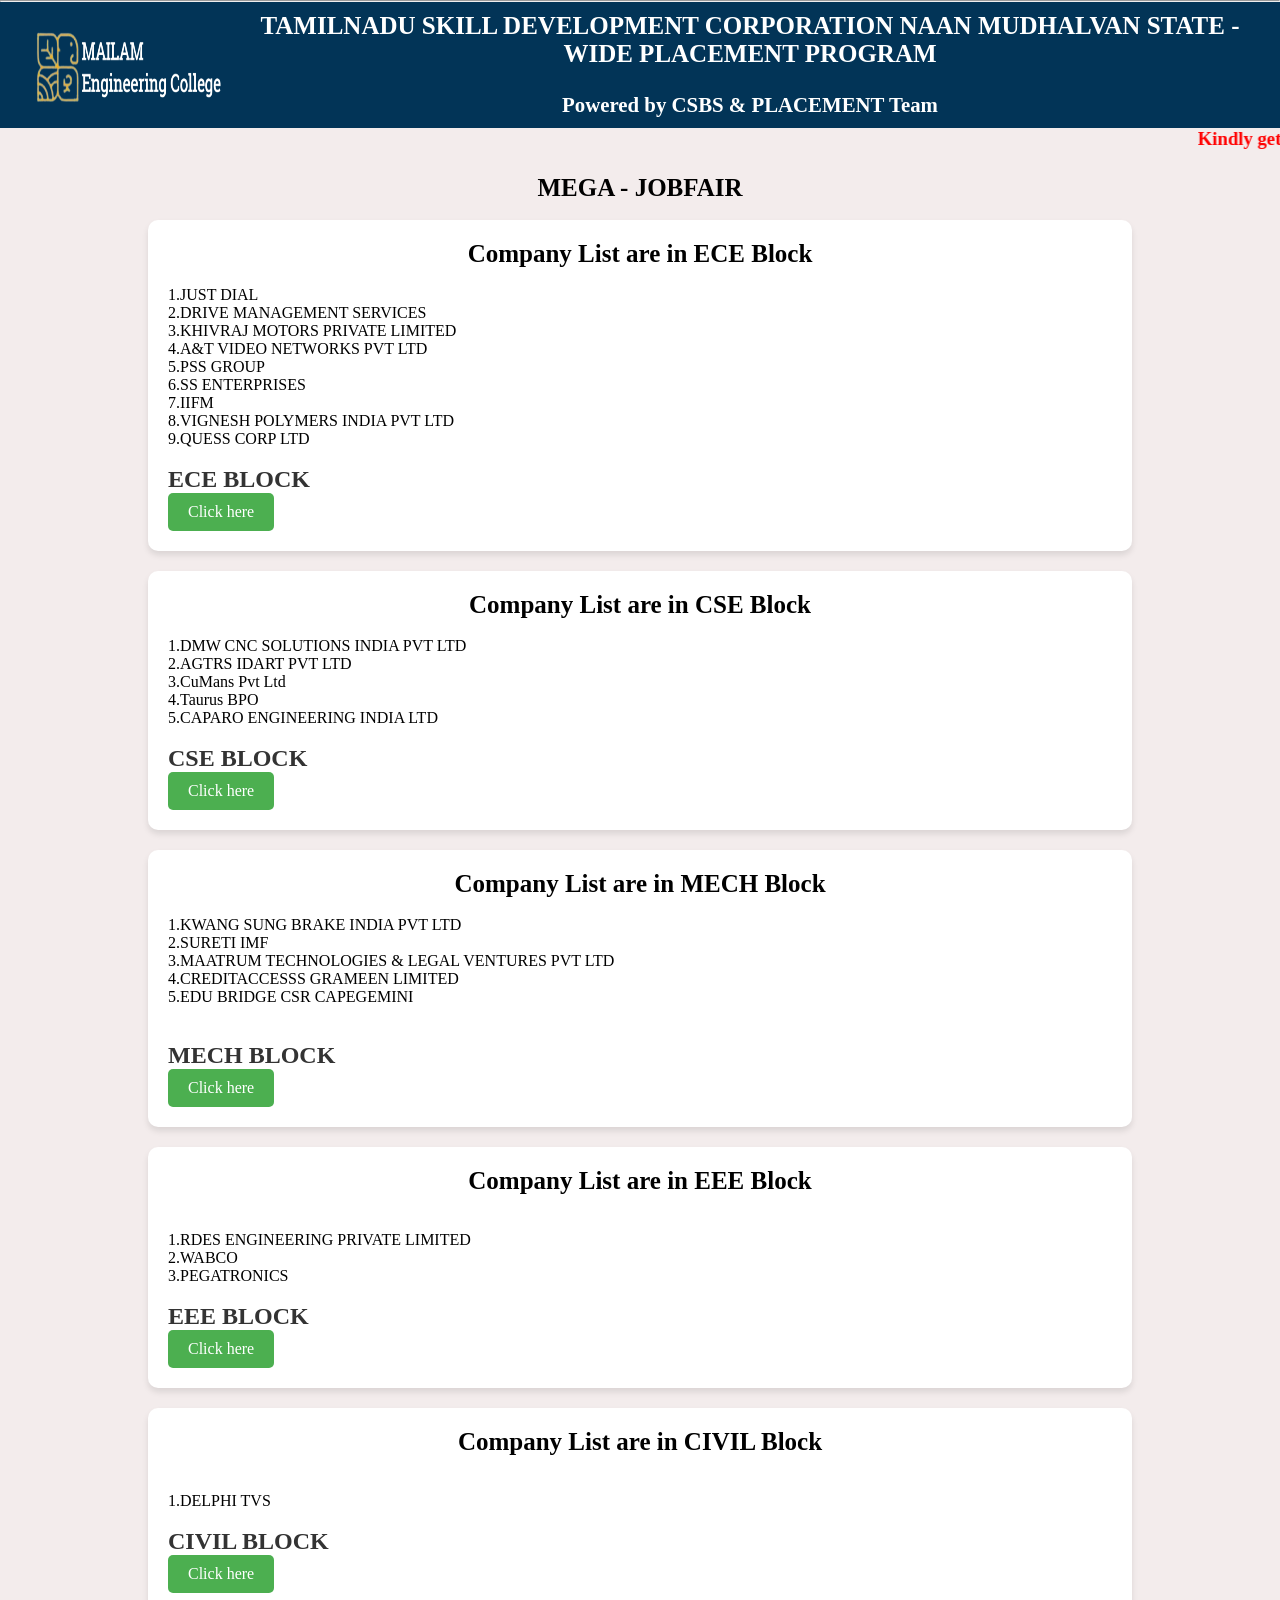
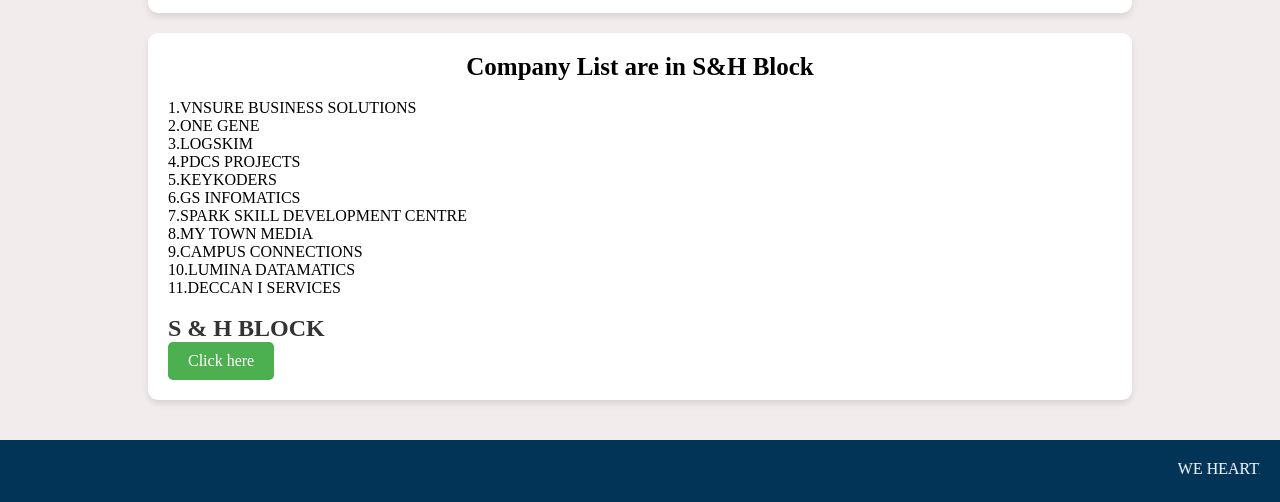
<file: index.html>
<!DOCTYPE html>
<html>
<head>
    <title>JOBFAIR</title>
    <link rel="icon" href="img/csbs logo.png">
    <link rel="stylesheet" href="style.css">
    <meta name="viewport" content="width=device-width, initial-scale=1.0">

    <style>
        .dotted-line {
            border-top: 1px dotted #000; /* 1px line, dotted, black color */
        }
       
      
  
    </style>
</head>
<body bgcolor="white" style="color: black;">

   <hr >
    <div class="header">
        <img class="img3" src="IMG_20240415_122451.png" alt="logo" width="220px" height="auto">
        
        <h1 class="hello"> TAMILNADU SKILL DEVELOPMENT CORPORATION NAAN MUDHALVAN STATE - WIDE
            PLACEMENT PROGRAM  <br><p class="csbs" style="font-size: smaller;"><br>Powered by CSBS & PLACEMENT Team</p>
            </h1><br>
           
           
    </div>

        <div>
            <marquee><h3 style="color: red;">Kindly get the Lunch Token at Canteen</h3></marquee>
            
     

 
</div>
   
    
<div class="container">
    <h1 style="color: black;">MEGA - JOBFAIR</h1>
    <br>
    <!-- Event Cards -->

   
        <div class="event-card a-img">
           
            <div class="event-info">
                <h2>
                    <h1 style="color: #000 !important;">Company List are in ECE Block</h1><br>
1.JUST DIAL<br>
2.DRIVE MANAGEMENT SERVICES <br>
3.KHIVRAJ MOTORS PRIVATE LIMITED <br>
4.A&T VIDEO NETWORKS PVT LTD <br>
5.PSS GROUP <br>
6.SS ENTERPRISES <br>
7.IIFM <br>
8.VIGNESH POLYMERS INDIA PVT LTD <br>
9.QUESS CORP LTD<br>

                </h2><br>
                <h2>ECE BLOCK</h2>
                <a href="ece.html" class="btn">Click here</a>
            </div> 
        </div>

        <div class="event-card a-img">
           
            <div class="event-info">

                <h1 style="color: #000 !important;">Company List are in CSE Block</h1><br>
     
                1.DMW CNC SOLUTIONS INDIA PVT LTD<br>
2.AGTRS IDART PVT LTD <br>
3.CuMans Pvt Ltd <br>
4.Taurus BPO <br>
5.CAPARO ENGINEERING INDIA LTD<br>
</h2>
               <br> <h2>CSE BLOCK</h2>
                <a href="cse.html" class="btn">Click here</a>
            </div> 
        </div>
        <div class="event-card a-img">
           
            <div class="event-info">
                <h1 style="color: #000 !important;">Company List are in MECH Block</h1><br>
     
                1.KWANG SUNG BRAKE INDIA PVT LTD<br>
                2.SURETI IMF <br>
                3.MAATRUM TECHNOLOGIES & LEGAL VENTURES PVT LTD <br>
                4.CREDITACCESSS GRAMEEN LIMITED <br>
                5.EDU BRIDGE CSR CAPEGEMINI<br>
                <br>
</h2>
               <br> 
                <h2>MECH BLOCK</h2>


                <a href="mech.html" class="btn">Click here</a>
            </div> 
        </div>
        <div class="event-card a-img">
           
            <div class="event-info">

                <h1 style="color: #000 !important;">Company List are in EEE Block</h1><br>
     
           
               <br> 
                1.RDES ENGINEERING PRIVATE LIMITED<br>
2.WABCO <br>
3.PEGATRONICS<br>

               <br> <h2>EEE BLOCK</h2>
                <a href="eee.html" class="btn">Click here</a>
            </div> 
        </div>
        <div class="event-card a-img">
           
            <div class="event-info">

                <h1 style="color: #000 !important;">Company List are in CIVIL Block</h1><br>
     
           
               <br> 
                1.DELPHI TVS<br>


               <br>
                <h2>CIVIL BLOCK</h2>
                <a href="civil.html" class="btn">Click here</a>
            </div> 
        </div>

        <div class="event-card a-img">
           
            <div class="event-info">
                <h1 style="color: #000 !important;">Company List are in S&H Block</h1><br>
     
           
                1.VNSURE BUSINESS SOLUTIONS<br>

2.ONE GENE<br>
3.LOGSKIM <br>
4.PDCS PROJECTS <br>
5.KEYKODERS <br>
6.GS INFOMATICS <br>
7.SPARK SKILL DEVELOPMENT CENTRE <br>
8.MY TOWN MEDIA <br>
9.CAMPUS CONNECTIONS<br>
10.LUMINA DATAMATICS <br>
11.DECCAN I SERVICES<br>

<br><h2> S & H BLOCK</h2>
                <a href="s & h.html" class="btn">Click here</a>
            </div> 
        </div>
      
    
</div>


<footer>

<marquee>    <p>WE HEARTLY INVITE YOU TO THE VILLUPURAM DISTRICT NAAN MUDHALVAN JOB FAIR FOR ENGINEERING COLLEGE STUDENTS</p></marquee>
</footer>
</body>
</html>
</file>
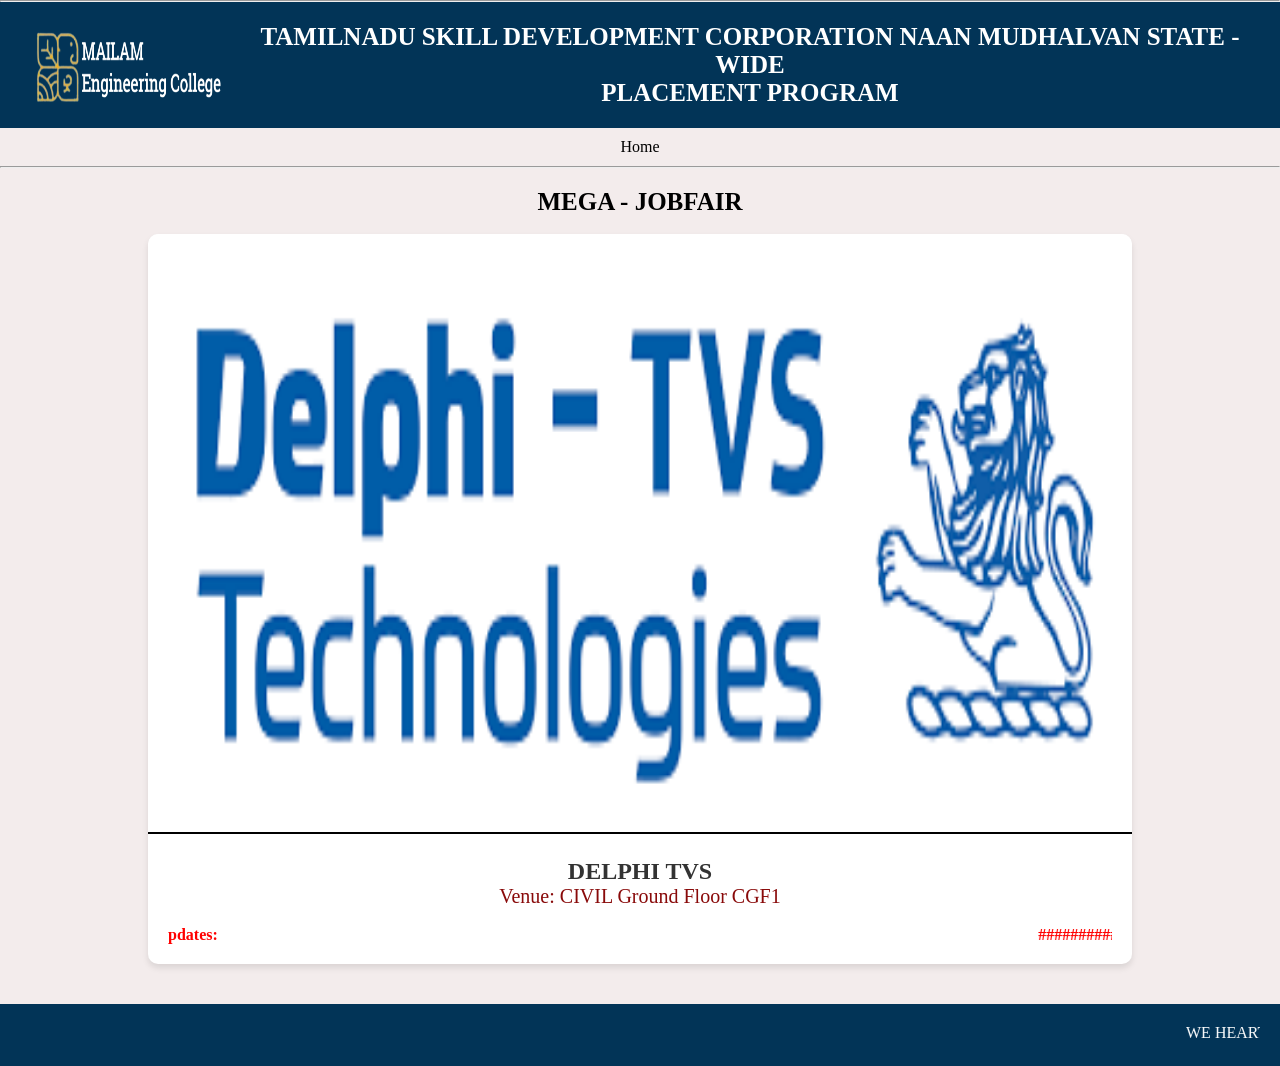
<file: civil.html>
<!DOCTYPE html>
<html>
<head>
    <title>civil block</title>
    <link rel="icon" href="img/csbs logo.png">
    <link rel="stylesheet" href="style.css">
    <meta name="viewport" content="width=device-width, initial-scale=1.0">

    <style>
        .dotted-line {
            border-top: 1px dotted #000; /* 1px line, dotted, black color */
        }
       
    .Venue{
        padding: 20px;
    }
  
    </style>
</head>
<body bgcolor="white" style="color: black;">

   <hr >
    <div class="header">
        <img class="img3" src="IMG_20240415_122451.png" alt="logo" width="220px" height="auto">
        
        <h1 class="hello"> TAMILNADU SKILL DEVELOPMENT CORPORATION NAAN MUDHALVAN STATE - WIDE <br> PLACEMENT PROGRAM </h1>
       
    </div>
   
        
       
    <nav class="txt">
        <a href="index.html">Home</a>
        
       
       
    </nav>
    <hr>
 
     
   
    
<div class="container">
    <h1 style="color: black;">MEGA - JOBFAIR</h1>
    <br>
    <!-- Event Cards -->

   
        <div class="event-card a-img"> 
            <img class="img1" src="DELPHI TVS.png" alt="Event 1">
            
            <div class="ece">
                <h2 class="check">DELPHI TVS </h2>
           <p style="color: #890a0a;  font-size: 20px;">Venue: CIVIL Ground Floor CGF1 </p><br>
         <div style="display: flex;"> <h4 style="color: red;" >pdates: </h4>
           <marquee>   <h4 style="display: flex; color: red;">#################################</h4></marquee>
        </div> 
            </div> 
           
        </div>
 




</div>


<footer>

    <marquee>    <p>WE HEARTLY INVITE YOU TO THE VILLUPURAM DISTRICT NAAN MUDHALVAN JOB FAIR FOR ENGINEERING COLLEGE STUDENTS</p></marquee>
    </footer>
    </body>
    </html>
</file>
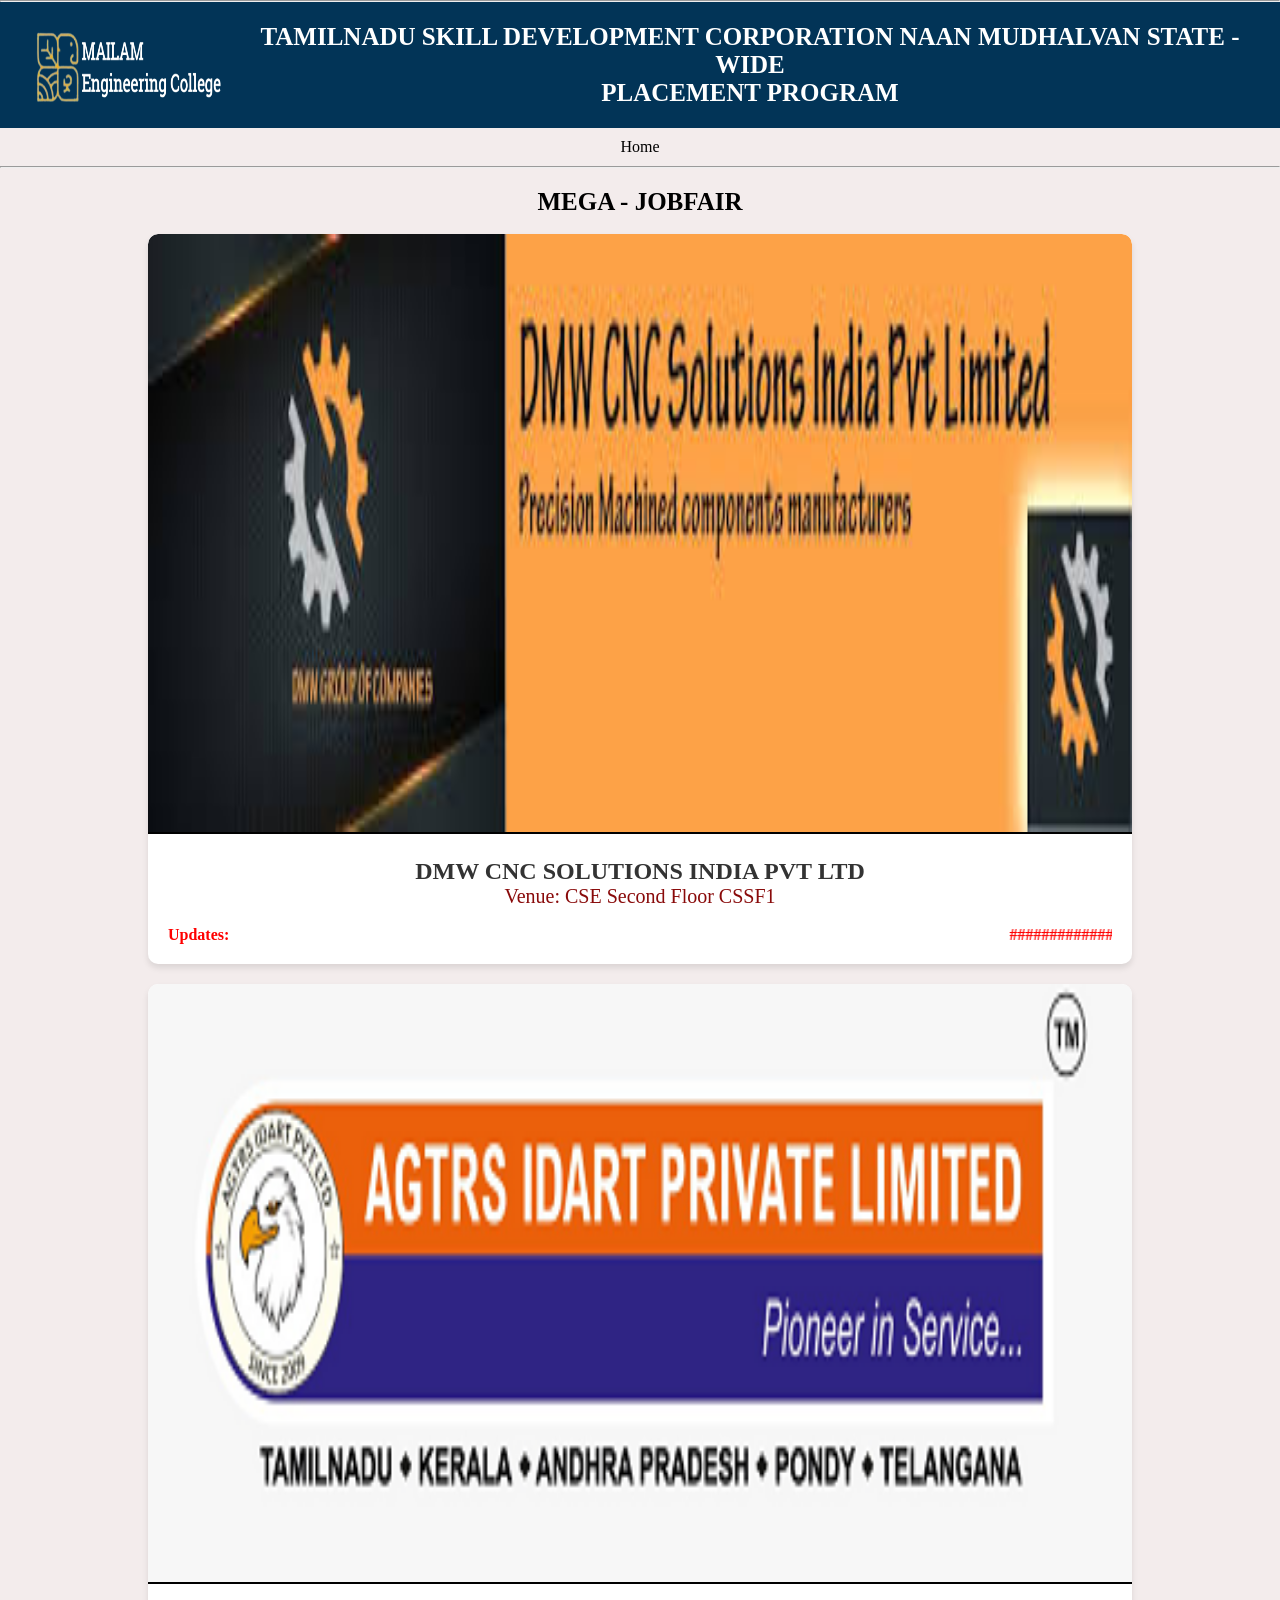
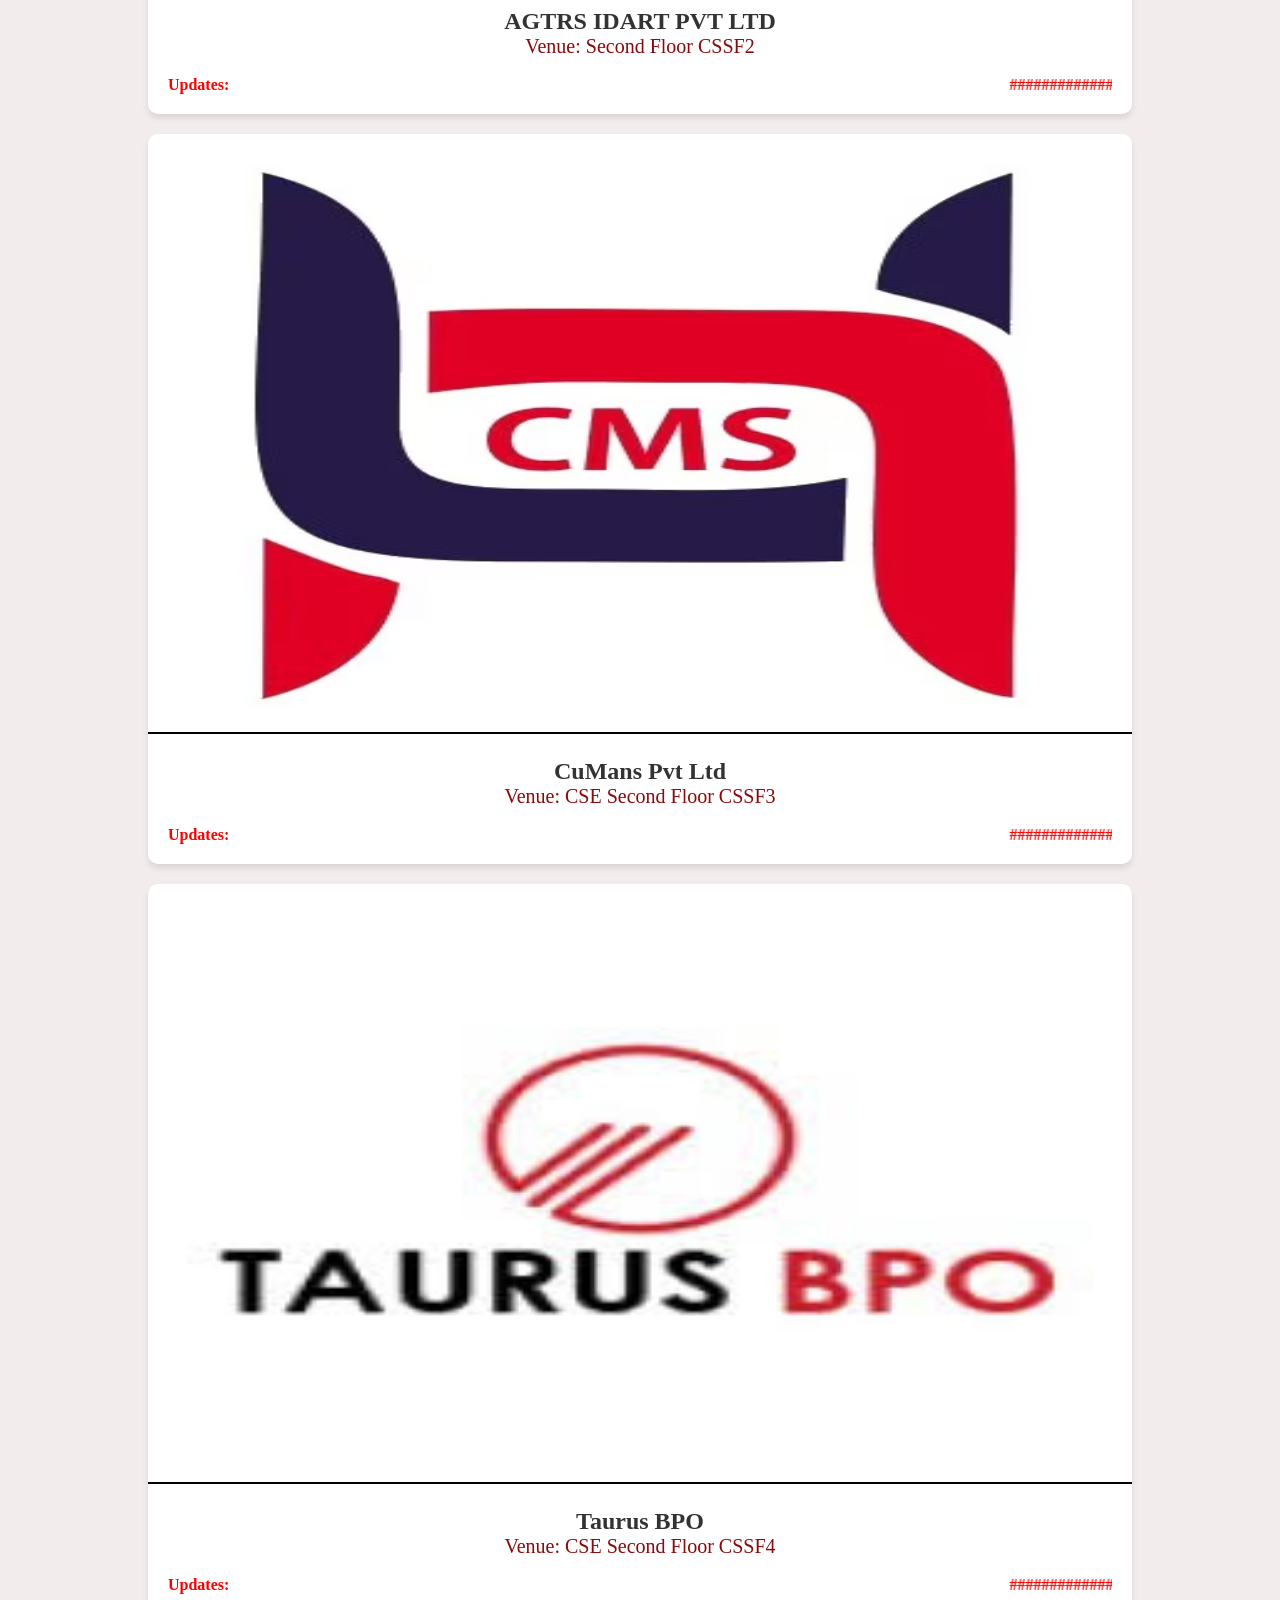
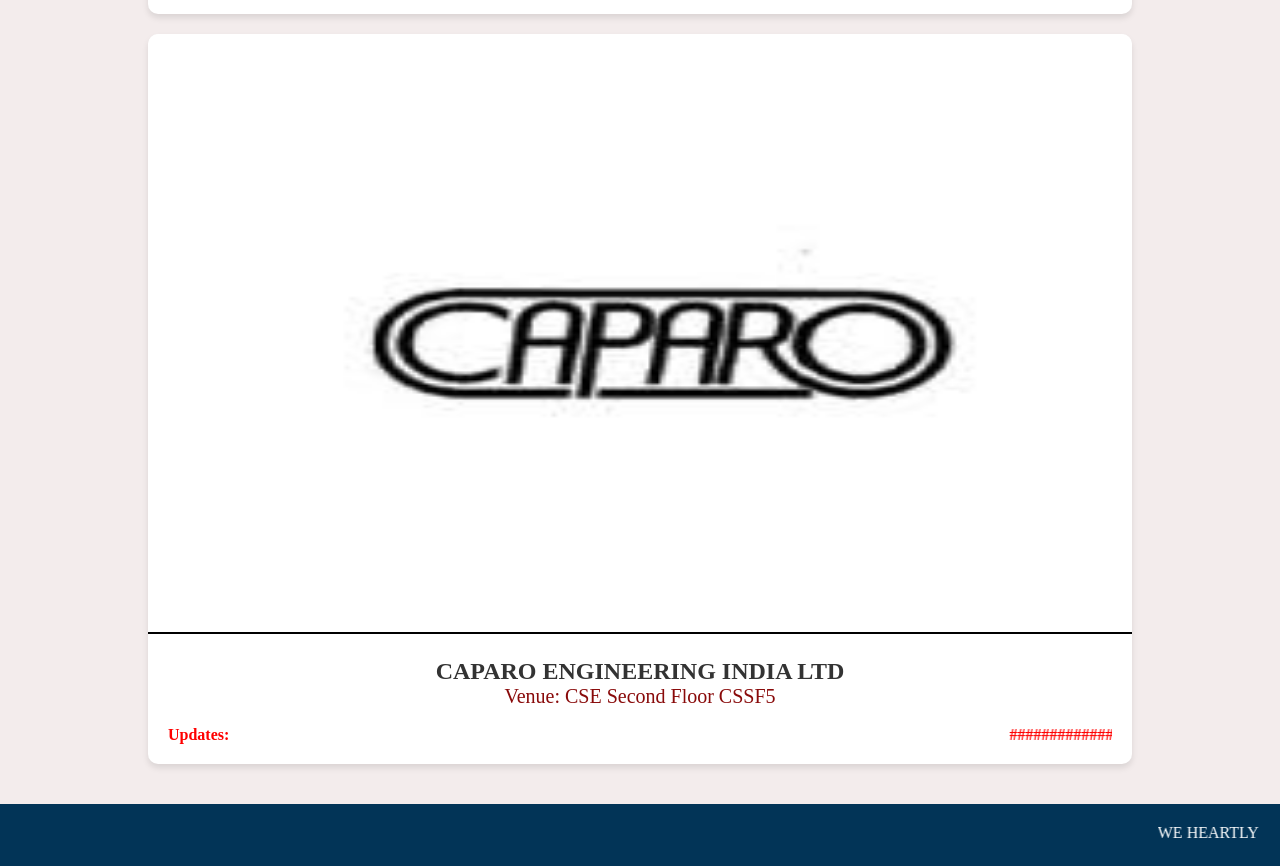
<file: cse.html>
<!DOCTYPE html>
<html>
<head>
    <title>cse block</title>
    <link rel="icon" href="img/csbs logo.png">
    <link rel="stylesheet" href="style.css">
    <meta name="viewport" content="width=device-width, initial-scale=1.0">

    <style>
        .dotted-line {
            border-top: 1px dotted #000; /* 1px line, dotted, black color */
        }
       
    .Venue{
        padding: 20px;
    }
  
    </style>
</head>
<body bgcolor="white" style="color: black;">

   <hr >
    <div class="header">
        <img class="img3" src="IMG_20240415_122451.png" alt="logo" width="220px" height="auto">
        
        <h1 class="hello"> TAMILNADU SKILL DEVELOPMENT CORPORATION NAAN MUDHALVAN STATE - WIDE <br> PLACEMENT PROGRAM </h1>
       
    </div>
   
        
       
    <nav class="txt">
        <a href="index.html">Home</a>
      
       
       
    </nav>
    <hr>
 
     
   
    
<div class="container">
    <h1 style="color: black;">MEGA - JOBFAIR</h1>
    <br>
    <!-- Event Cards -->

   
        <div class="event-card a-img"> 
            <img class="img1" src="DMW CNC SOLUTIONS INDIA PVT LTD.jpg" alt="Event 1">
            
            <div class="ece">
                <h2 class="check">DMW CNC SOLUTIONS INDIA PVT LTD</h2>
           <p style="color: #890a0a;  font-size: 20px;">Venue: CSE Second Floor CSSF1</p><br>
         <div style="display: flex;"> <h4 style="color: red;" >Updates: </h4>
           <marquee>   <h4 style="display: flex; color: red;">#################################</h4></marquee>
        </div> 
            </div> 
           
        </div>
 



        <div class="event-card a-img"> 
            <img class="img1" src="AGTRS IDART PVT LTD.png" alt="Event 1">
            
            <div class="ece">
                <h2 class="check">  AGTRS IDART PVT LTD </h2>
           <p style="color: #890a0a;  font-size: 20px;">Venue: Second Floor CSSF2  </p><br>
         <div style="display: flex;"> <h4 style="color: red;" >Updates: </h4>
           <marquee>   <h4 style="display: flex; color: red;">#################################</h4></marquee>
        </div> 
            </div> 
           
        </div>


        <div class="event-card a-img"> 
            <img class="img1" src="cms.avif" alt="Event 1">
            
            <div class="ece">
                <h2 class="check">  CuMans Pvt Ltd </h2>
           <p style="color: #890a0a;  font-size: 20px;">Venue: CSE Second Floor CSSF3 </p><br>
         <div style="display: flex;"> <h4 style="color: red;" >Updates: </h4>
           <marquee>   <h4 style="display: flex; color: red;">#################################</h4></marquee>
        </div> 
            </div> 
           
        </div>

        <div class="event-card a-img"> 
            <img class="img1" src="Taurus BPO.jpg" alt="Event 1">
            
            <div class="ece">
                <h2 class="check">Taurus BPO  </h2>
           <p style="color: #890a0a;  font-size: 20px;">Venue: CSE Second Floor CSSF4</p><br>
         <div style="display: flex;"> <h4 style="color: red;" >Updates: </h4>
           <marquee>   <h4 style="display: flex; color: red;">#################################</h4></marquee>
        </div> 
            </div> 
           
        </div>
        <div class="event-card a-img"> 
            <img class="img1" src="CAPARO ENGINEERING INDIA LTD.jpg" alt="Event 1">
            
            <div class="ece">
                <h2 class="check">CAPARO ENGINEERING INDIA LTD </h2>
           <p style="color: #890a0a;  font-size: 20px;">Venue: CSE Second Floor CSSF5</p><br>
         <div style="display: flex;"> <h4 style="color: red;" >Updates: </h4>
           <marquee>   <h4 style="display: flex; color: red;">#################################</h4></marquee>
        </div> 
            </div> 
        
        </div>


</div>


<footer>

    <marquee>    <p>WE HEARTLY INVITE YOU TO THE VILLUPURAM DISTRICT NAAN MUDHALVAN JOB FAIR FOR ENGINEERING COLLEGE STUDENTS</p></marquee>
    </footer>
    </body>
    </html>
</file>
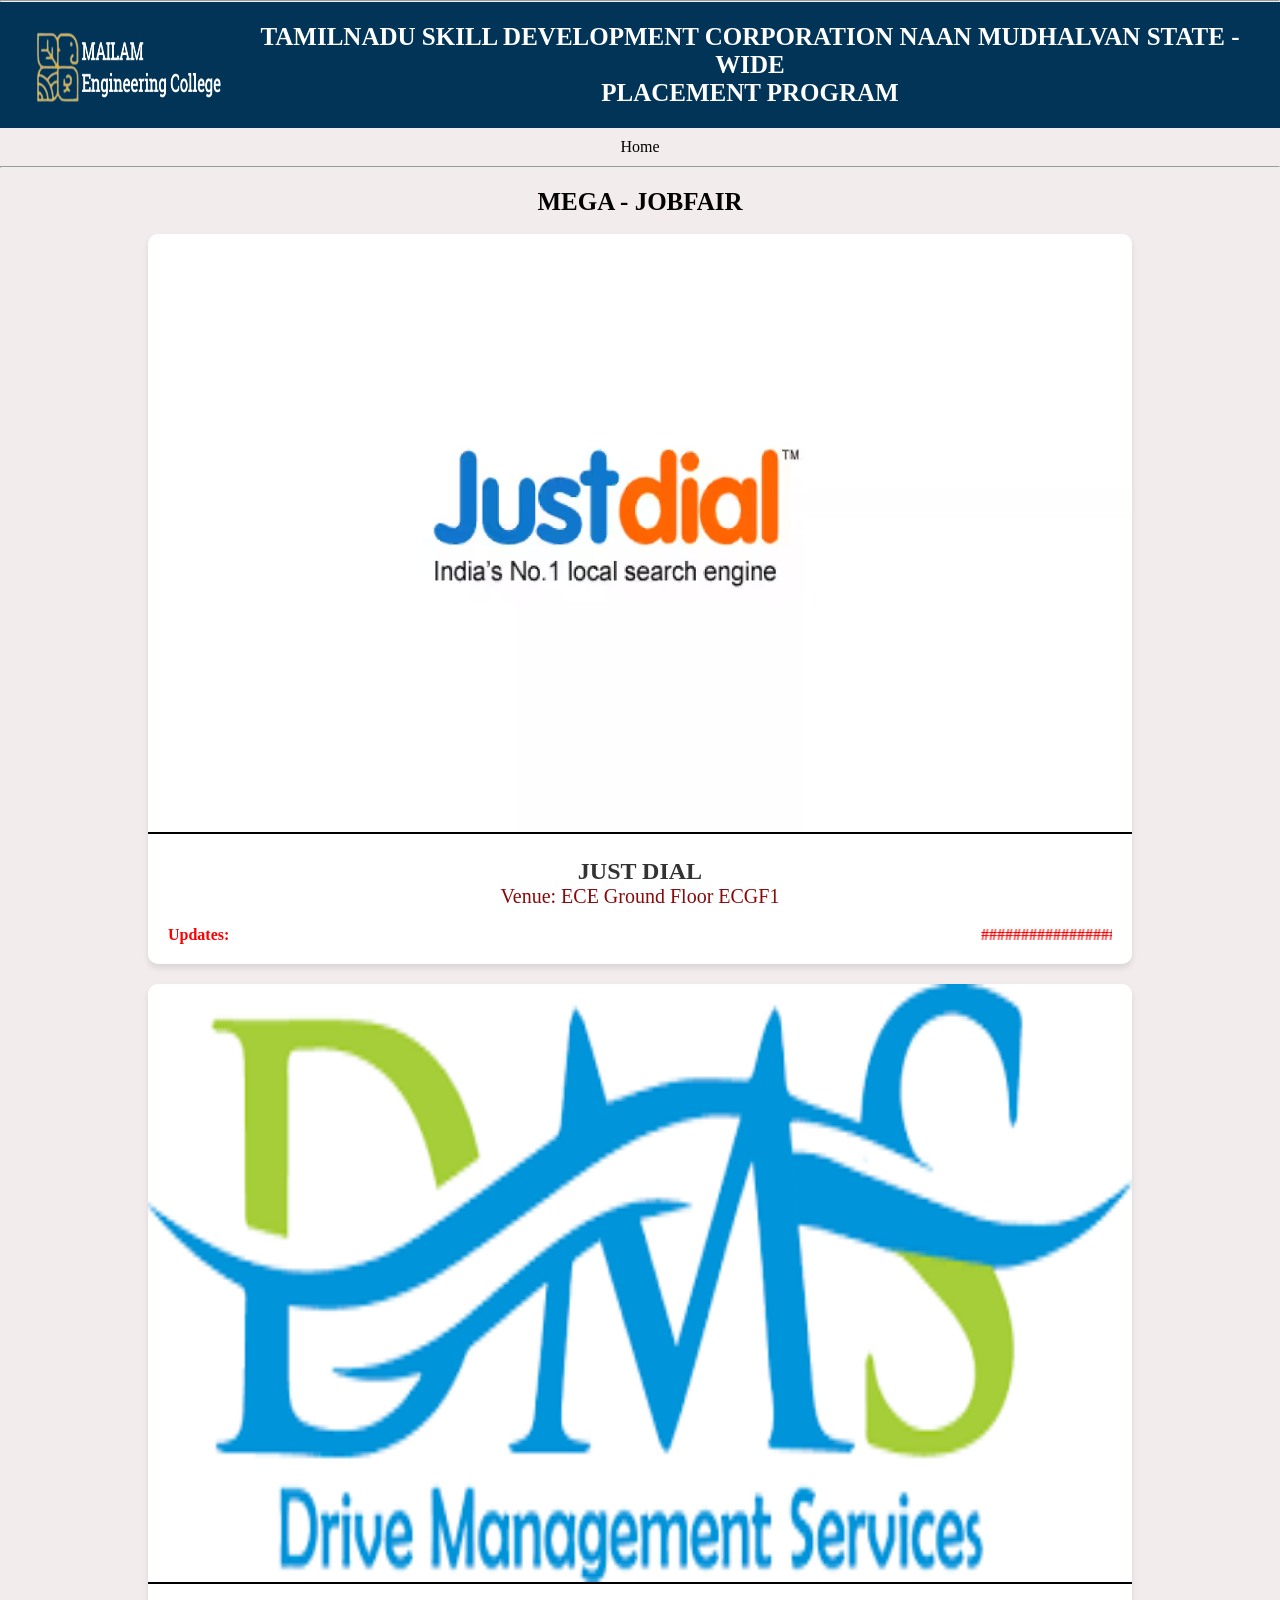
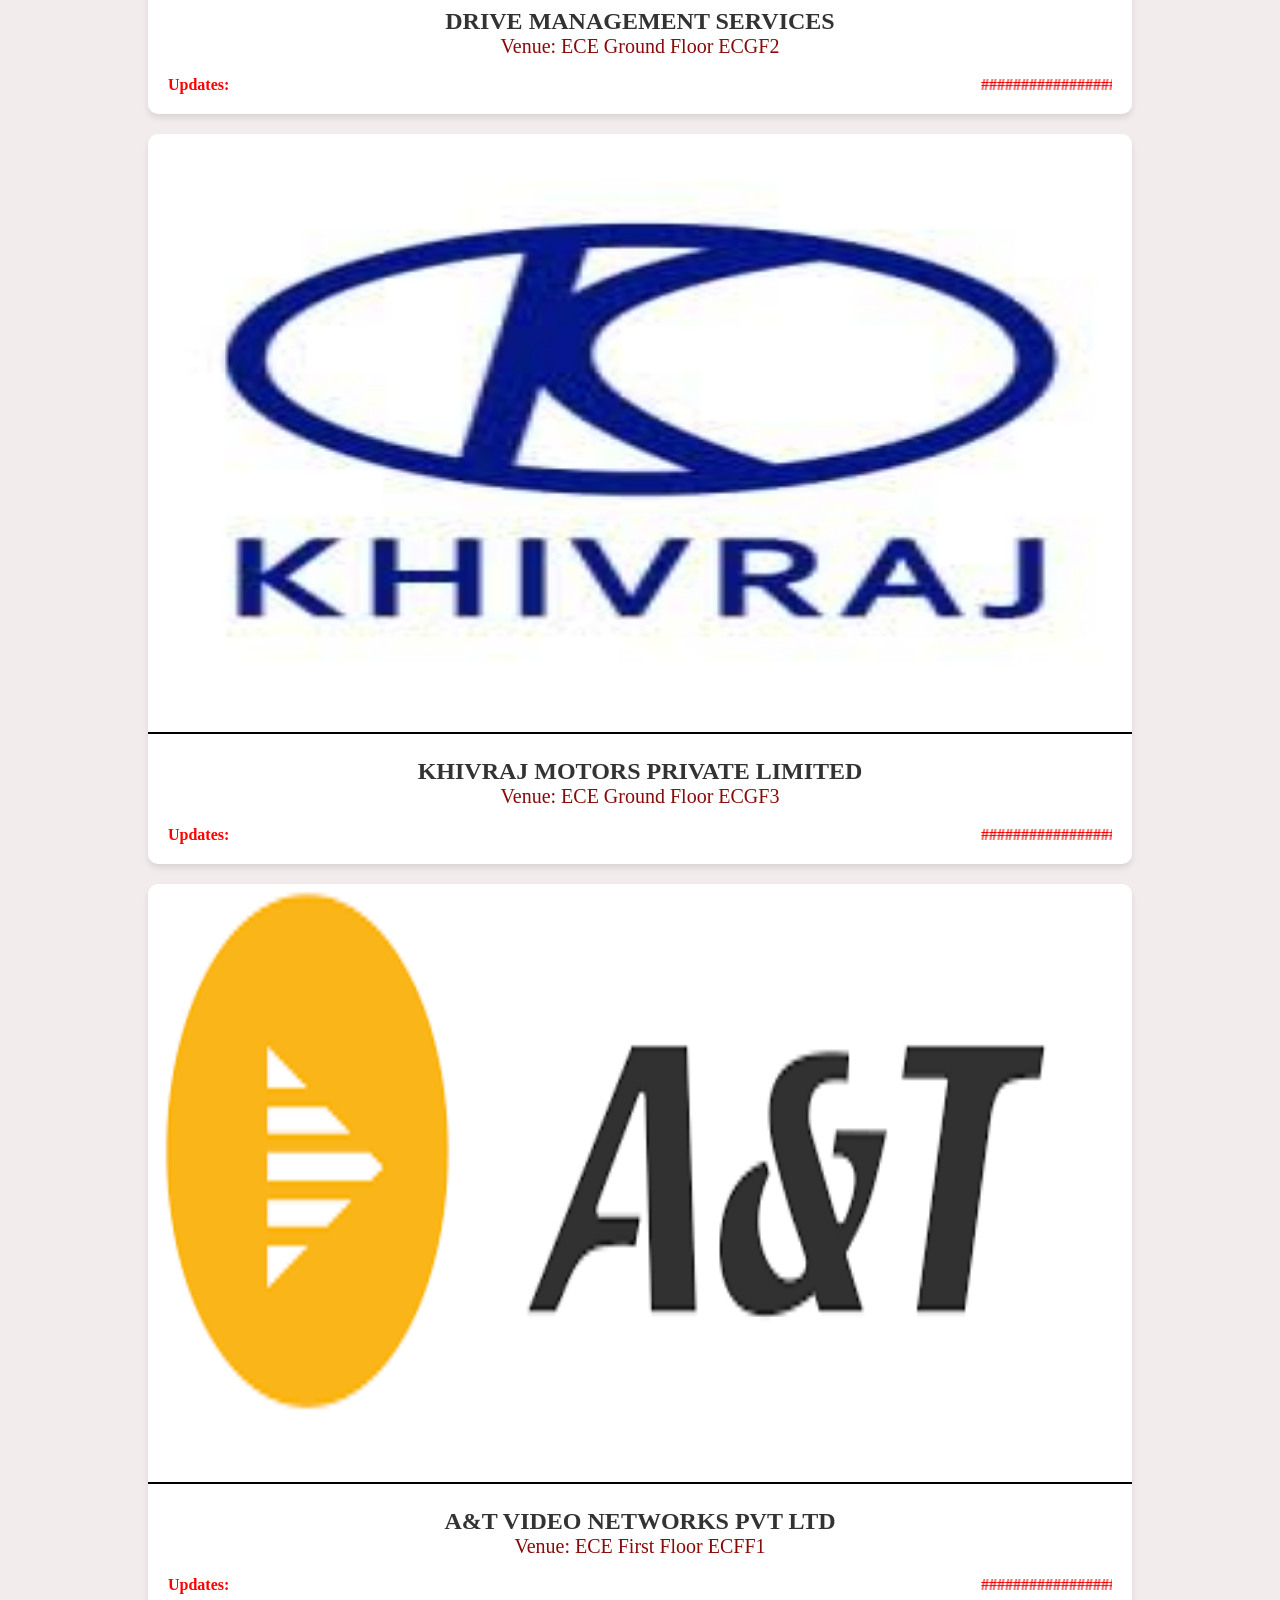
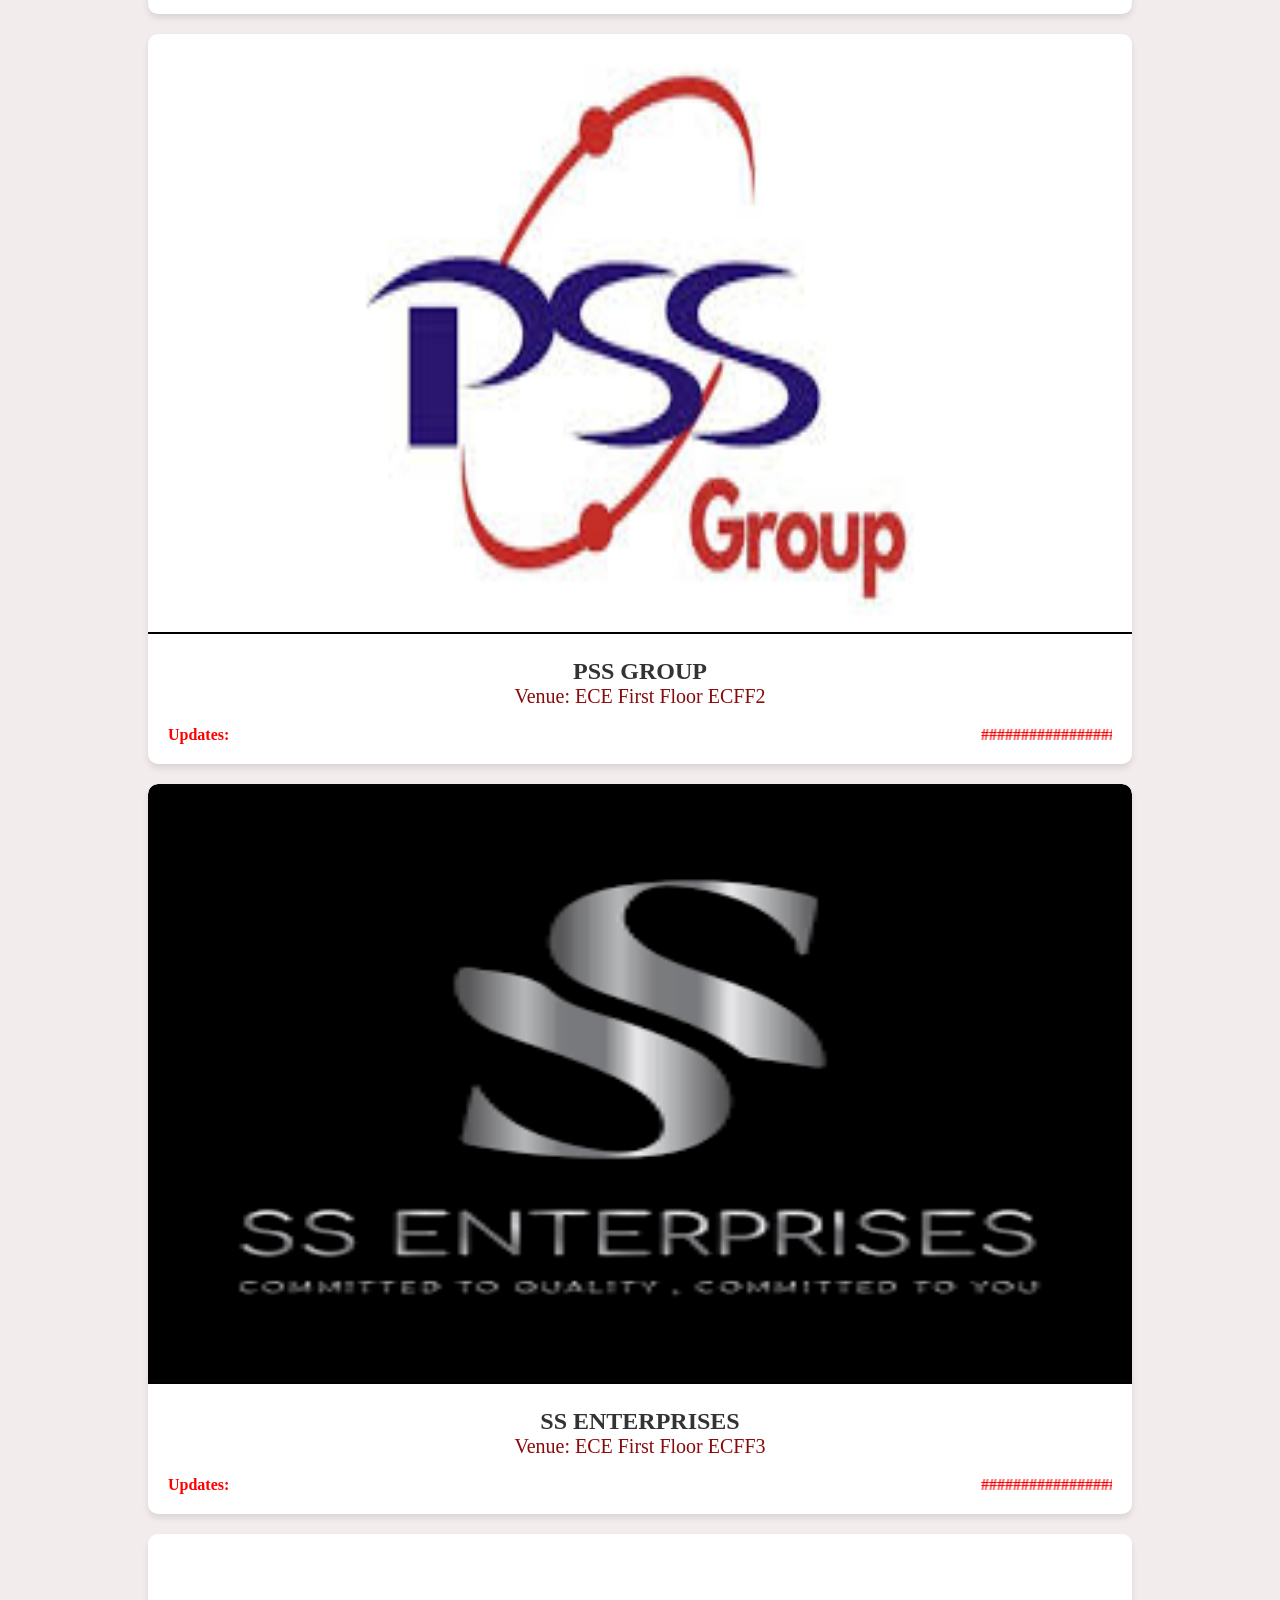
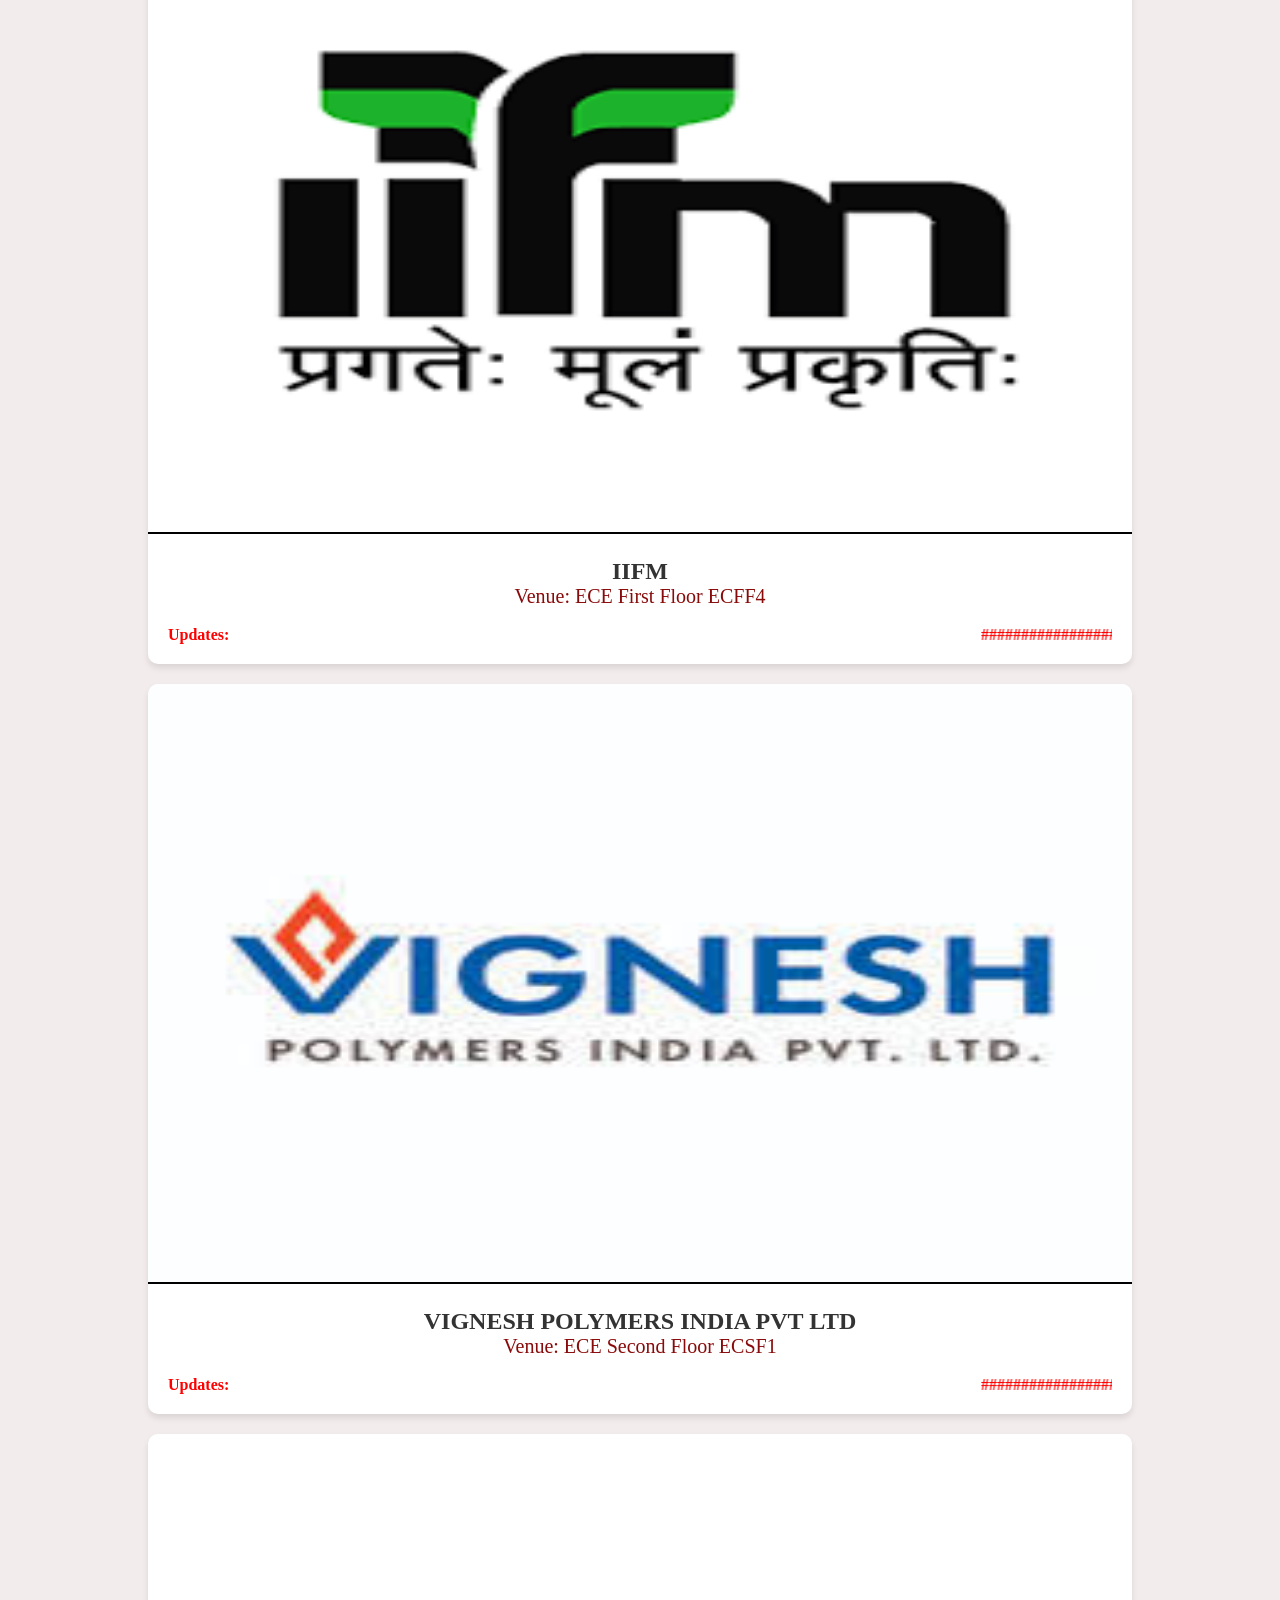
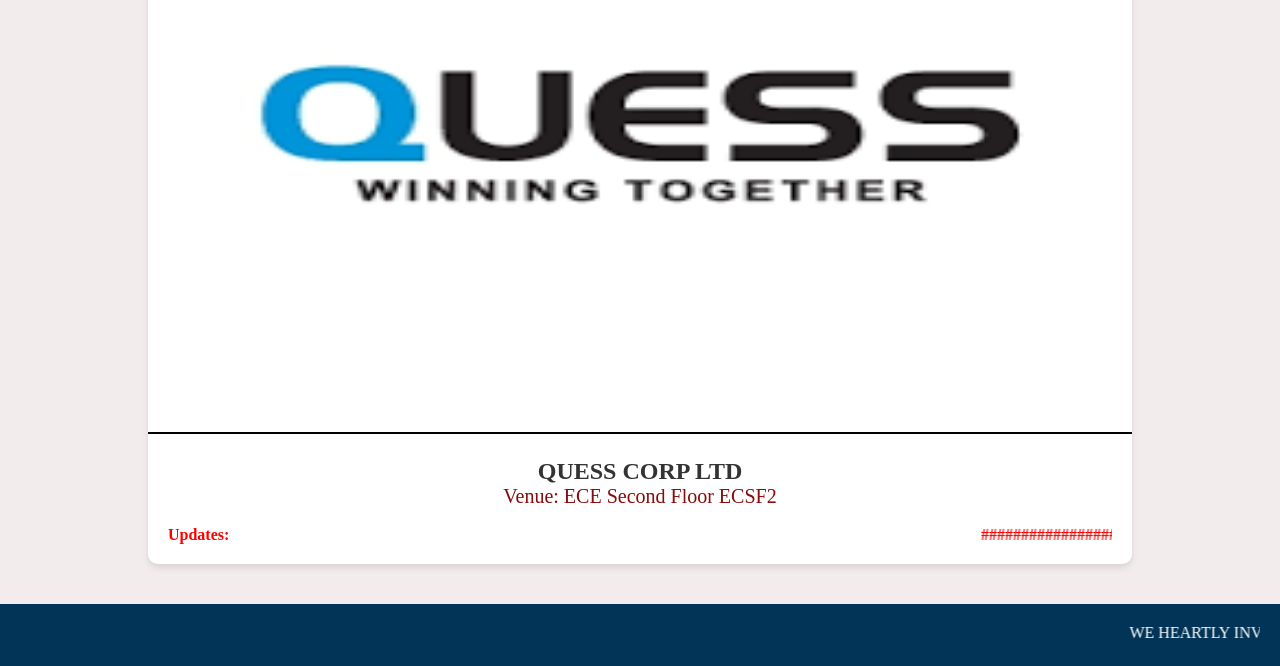
<file: ece.html>
<!DOCTYPE html>
<html>
<head>
    <title>ece block</title>
    <link rel="icon" href="img/csbs logo.png">
    <link rel="stylesheet" href="style.css">
    <meta name="viewport" content="width=device-width, initial-scale=1.0">

    <style>
        .dotted-line {
            border-top: 1px dotted #000; /* 1px line, dotted, black color */
        }
       
    .Venue{
        padding: 20px;
    }
  
    </style>
</head>
<body bgcolor="white" style="color: black;">

   <hr >
    <div class="header">
        <img class="img3" src="IMG_20240415_122451.png" alt="logo" width="220px" height="auto">
        
        <h1 class="hello"> TAMILNADU SKILL DEVELOPMENT CORPORATION NAAN MUDHALVAN STATE - WIDE <br> PLACEMENT PROGRAM </h1>
       
    </div>
   
        
       
    <nav class="txt">
        <a href="index.html">Home</a>
        
        
       
    </nav>
    <hr>
 
     
   
    
<div class="container">
    <h1 style="color: black;">MEGA - JOBFAIR</h1>
    <br>
    <!-- Event Cards -->

   
        <div class="event-card a-img"> 
            <img class="img1" src="img1.avif" alt="Event 1">
            
            <div class="ece">
                <h2 class="check">JUST DIAL</h2>
           <p style="color: #890a0a;  font-size: 20px;">Venue: ECE Ground Floor ECGF1</p><br>
         <div style="display: flex;"> <h4 style="color: red;" >Updates: </h4>
           <marquee>   <h4 style="display: flex; color: red;">#################################</h4></marquee>
        </div> 
            </div> 
           
        </div>
 



        <div class="event-card a-img"> 
            <img class="img1" src="DRIVE MANAGEMENT SERVICES.png" alt="Event 1">
            
            <div class="ece">
                <h2 class="check">DRIVE MANAGEMENT SERVICES </h2>
           <p style="color: #890a0a;  font-size: 20px;">Venue: ECE Ground Floor ECGF2</p><br>
         <div style="display: flex;"> <h4 style="color: red;" >Updates: </h4>
           <marquee>   <h4 style="display: flex; color: red;">#################################</h4></marquee>
        </div> 
            </div> 
           
        </div>


        <div class="event-card a-img"> 
            <img class="img1" src="KHIVRAJ MOTORS PRIVATE LIMITED.jpg" alt="Event 1">
            
            <div class="ece">
                <h2 class="check"> KHIVRAJ MOTORS PRIVATE LIMITED </h2>
           <p style="color: #890a0a;  font-size: 20px;">Venue: ECE Ground Floor ECGF3</p><br>
         <div style="display: flex;"> <h4 style="color: red;" >Updates: </h4>
           <marquee>   <h4 style="display: flex; color: red;">#################################</h4></marquee>
        </div> 
            </div> 
           
        </div>

        <div class="event-card a-img"> 
            <img class="img1" src="A&T VIDEO NETWORKS PVT LTD.png" alt="Event 1">
            
            <div class="ece">
                <h2 class="check">A&T VIDEO NETWORKS PVT LTD  </h2>
           <p style="color: #890a0a;  font-size: 20px;">Venue: ECE First Floor ECFF1</p><br>
         <div style="display: flex;"> <h4 style="color: red;" >Updates: </h4>
           <marquee>   <h4 style="display: flex; color: red;">#################################</h4></marquee>
        </div> 
            </div> 
           
        </div>
        <div class="event-card a-img"> 
            <img class="img1" src="PSS GROUP.jpg" alt="Event 1">
            
            <div class="ece">
                <h2 class="check">PSS GROUP   </h2>
           <p style="color: #890a0a;  font-size: 20px;">Venue: ECE  First Floor ECFF2</p><br>
         <div style="display: flex;"> <h4 style="color: red;" >Updates: </h4>
           <marquee>   <h4 style="display: flex; color: red;">#################################</h4></marquee>
        </div> 
            </div> 
           
        </div>
        <div class="event-card a-img"> 
            <img class="img1" src="SS ENTERPRISES.png" alt="Event 1">
            
            <div class="ece">
                <h2 class="check">SS ENTERPRISES  </h2>
           <p style="color: #890a0a;  font-size: 20px;">Venue: ECE First Floor ECFF3</p><br>
         <div style="display: flex;"> <h4 style="color: red;" >Updates: </h4>
           <marquee>   <h4 style="display: flex; color: red;">#################################</h4></marquee>
        </div> 
            </div> 
           
        </div>
        <div class="event-card a-img"> 
            <img class="img1" src="IIFM.png" alt="Event 1">
            
            <div class="ece">
                <h2 class="check">IIFM </h2>
           <p style="color: #890a0a;  font-size: 20px;">Venue: ECE First Floor ECFF4 </p><br>
         <div style="display: flex;"> <h4 style="color: red;" >Updates: </h4>
           <marquee>   <h4 style="display: flex; color: red;">#################################</h4></marquee>
        </div> 
            </div> 
           
        </div>
        <div class="event-card a-img"> 
            <img class="img1" src="VIGNESH POLYMERS INDIA PVT LTD.jpg" alt="Event 1">
            
            <div class="ece">
                <h2 class="check">VIGNESH POLYMERS INDIA PVT LTD </h2>
           <p style="color: #890a0a;  font-size: 20px;">Venue: ECE Second Floor ECSF1</p><br>
         <div style="display: flex;"> <h4 style="color: red;" >Updates: </h4>
           <marquee>   <h4 style="display: flex; color: red;">#################################</h4></marquee>
        </div> 
            </div> 
           
        </div>
        <div class="event-card a-img"> 
            <img class="img1" src="QUESS CORP LTD.png" alt="Event 1">
            
            <div class="ece">
                <h2 class="check">QUESS CORP LTD </h2>
           <p style="color: #890a0a;  font-size: 20px;">Venue: ECE Second Floor ECSF2 </p><br>
         <div style="display: flex;"> <h4 style="color: red;" >Updates: </h4>
           <marquee>   <h4 style="display: flex; color: red;">#################################</h4></marquee>
        </div> 
            </div> 
           
        </div>


</div>


<footer>

    <marquee>    <p>WE HEARTLY INVITE YOU TO THE VILLUPURAM DISTRICT NAAN MUDHALVAN JOB FAIR FOR ENGINEERING COLLEGE STUDENTS</p></marquee>
    </footer>
    </body>
    </html>
</file>
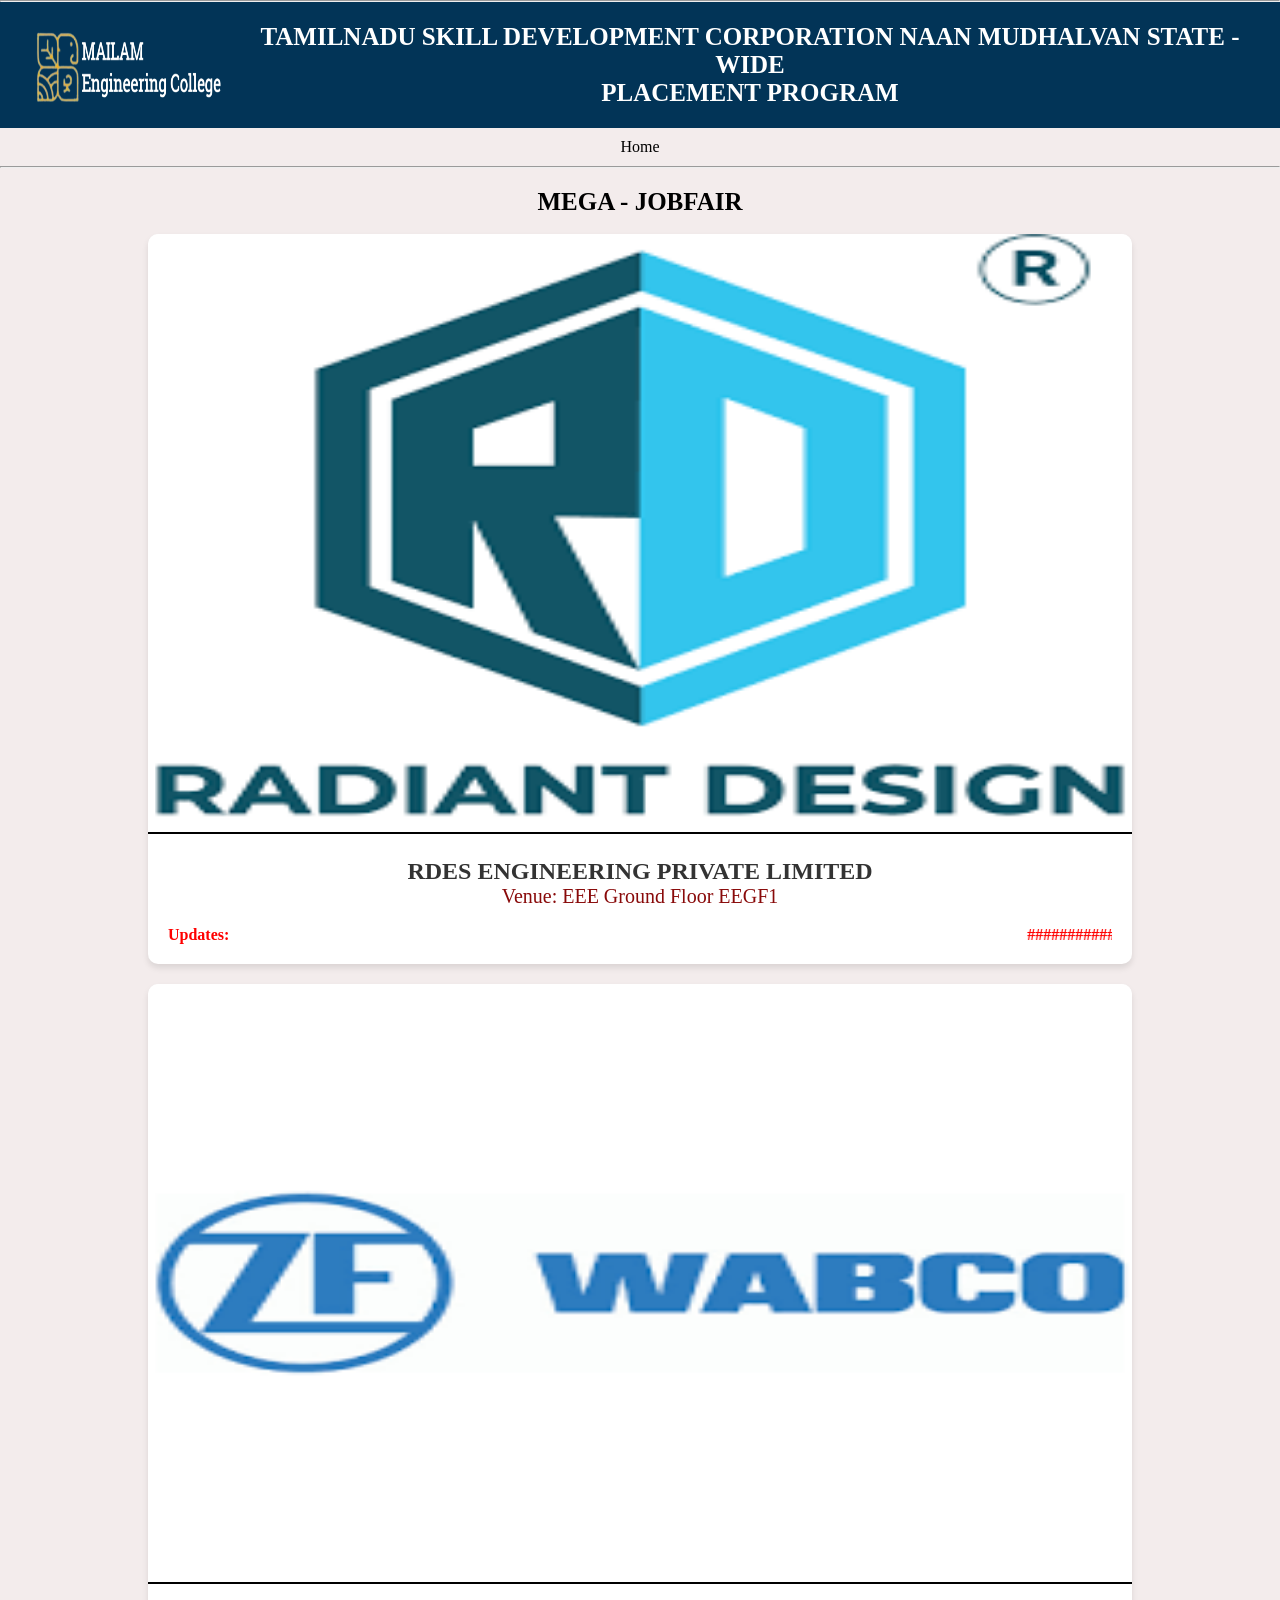
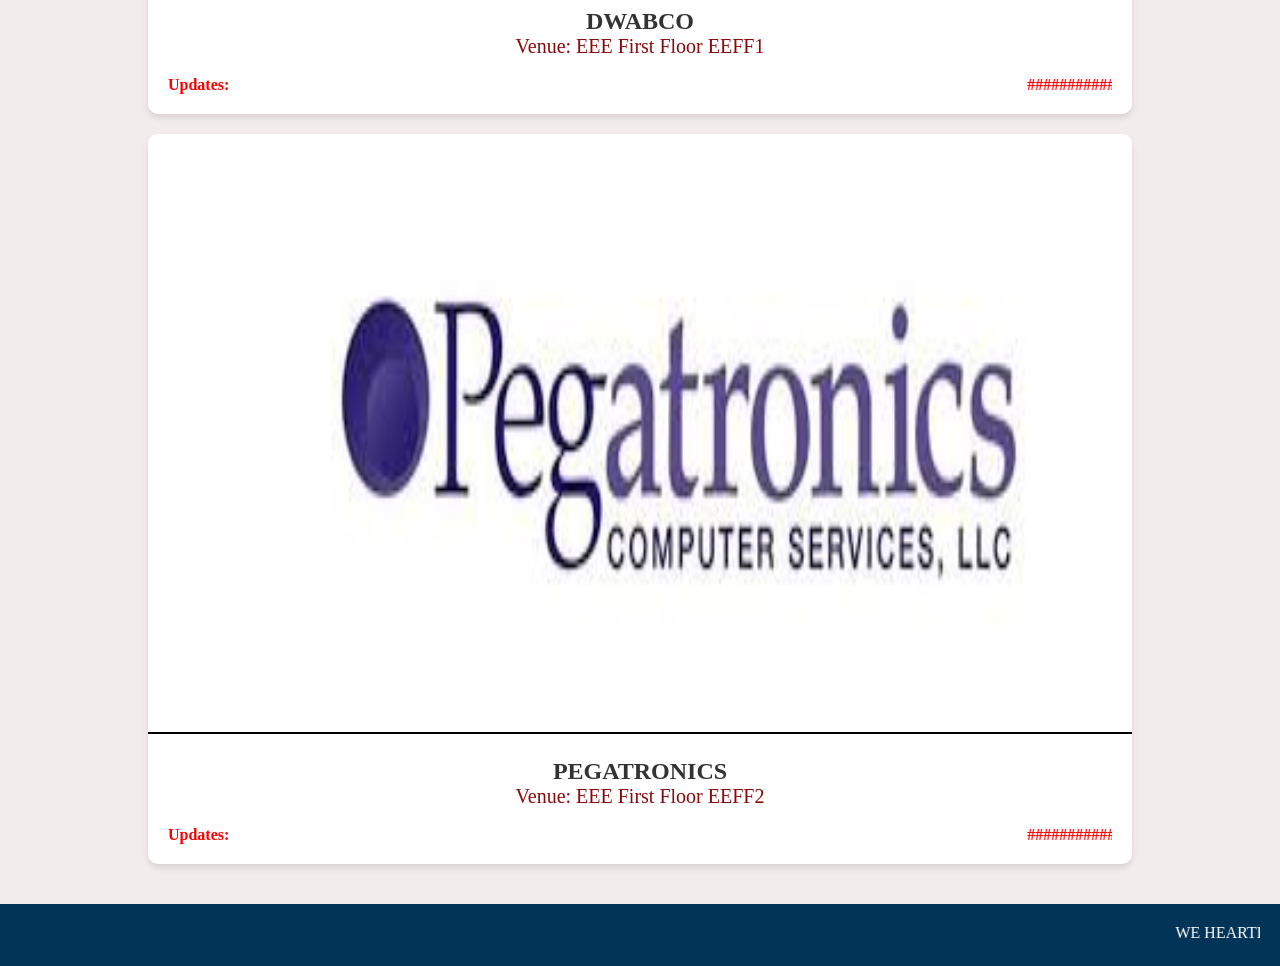
<file: eee.html>
<!DOCTYPE html>
<html>
<head>
    <title>eee block</title>
    <link rel="icon" href="img/csbs logo.png">
    <link rel="stylesheet" href="style.css">
    <meta name="viewport" content="width=device-width, initial-scale=1.0">

    <style>
        .dotted-line {
            border-top: 1px dotted #000; /* 1px line, dotted, black color */
        }
       
    .Venue{
        padding: 20px;
    }
  
    </style>
</head>
<body bgcolor="white" style="color: black;">

   <hr >
    <div class="header">
        <img class="img3" src="IMG_20240415_122451.png" alt="logo" width="220px" height="auto">
        
        <h1 class="hello"> TAMILNADU SKILL DEVELOPMENT CORPORATION NAAN MUDHALVAN STATE - WIDE <br> PLACEMENT PROGRAM </h1>
       
    </div>
   
        
       
    <nav class="txt">
        <a href="index.html">Home</a>
       
        
       
    </nav>
    <hr>
 
     
   
    
<div class="container">
    <h1 style="color: black;">MEGA - JOBFAIR</h1>
    <br>
    <!-- Event Cards -->

   
        <div class="event-card a-img"> 
            <img class="img1" src="RDES ENGINEERING PRIVATE LIMITED.png" alt="Event 1">
            
            <div class="ece">
                <h2 class="check"> RDES ENGINEERING PRIVATE LIMITED </h2>
           <p style="color: #890a0a;  font-size: 20px;">Venue: EEE Ground Floor EEGF1</p><br>
         <div style="display: flex;"> <h4 style="color: red;" >Updates: </h4>
           <marquee>   <h4 style="display: flex; color: red;">#################################</h4></marquee>
        </div> 
            </div> 
           
        </div>
 



        <div class="event-card a-img"> 
            <img class="img1" src="WABCO.png" alt="Event 1">
            
            <div class="ece">
                <h2 class="check">DWABCO </h2>
           <p style="color: #890a0a;  font-size: 20px;">Venue: EEE First Floor EEFF1 </p><br>
         <div style="display: flex;"> <h4 style="color: red;" >Updates: </h4>
           <marquee>   <h4 style="display: flex; color: red;">#################################</h4></marquee>
        </div> 
            </div> 
           
        </div>


        <div class="event-card a-img"> 
            <img class="img1" src="PEGATRONICS.jpg" alt="Event 1">
            
            <div class="ece">
                <h2 class="check"> PEGATRONICS </h2>
           <p style="color: #890a0a;  font-size: 20px;">Venue: EEE First Floor EEFF2</p><br>
         <div style="display: flex;"> <h4 style="color: red;" >Updates: </h4>
           <marquee>   <h4 style="display: flex; color: red;">#################################</h4></marquee>
        </div> 
            </div> 
           
        </div>







</div>


<footer>

    <marquee>    <p>WE HEARTLY INVITE YOU TO THE VILLUPURAM DISTRICT NAAN MUDHALVAN JOB FAIR FOR ENGINEERING COLLEGE STUDENTS</p></marquee>
    </footer>
    </body>
    </html>
</file>
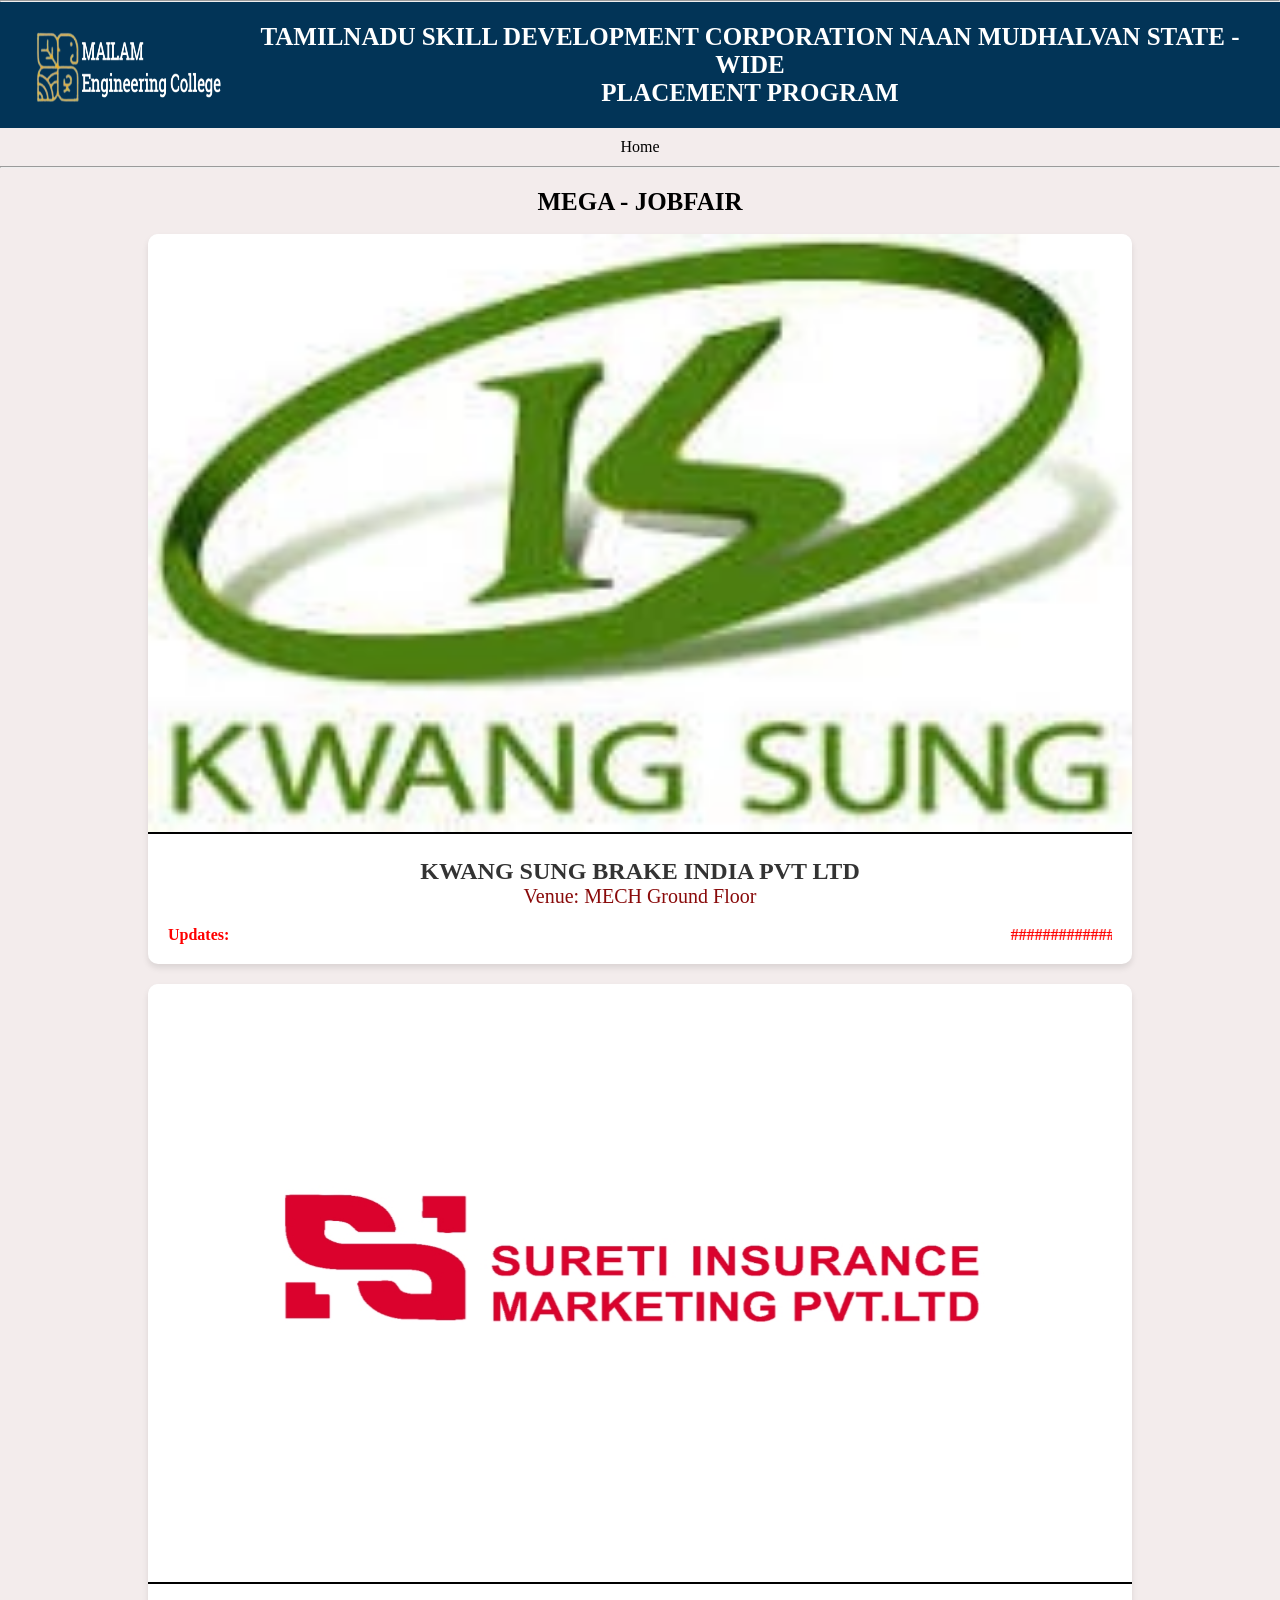
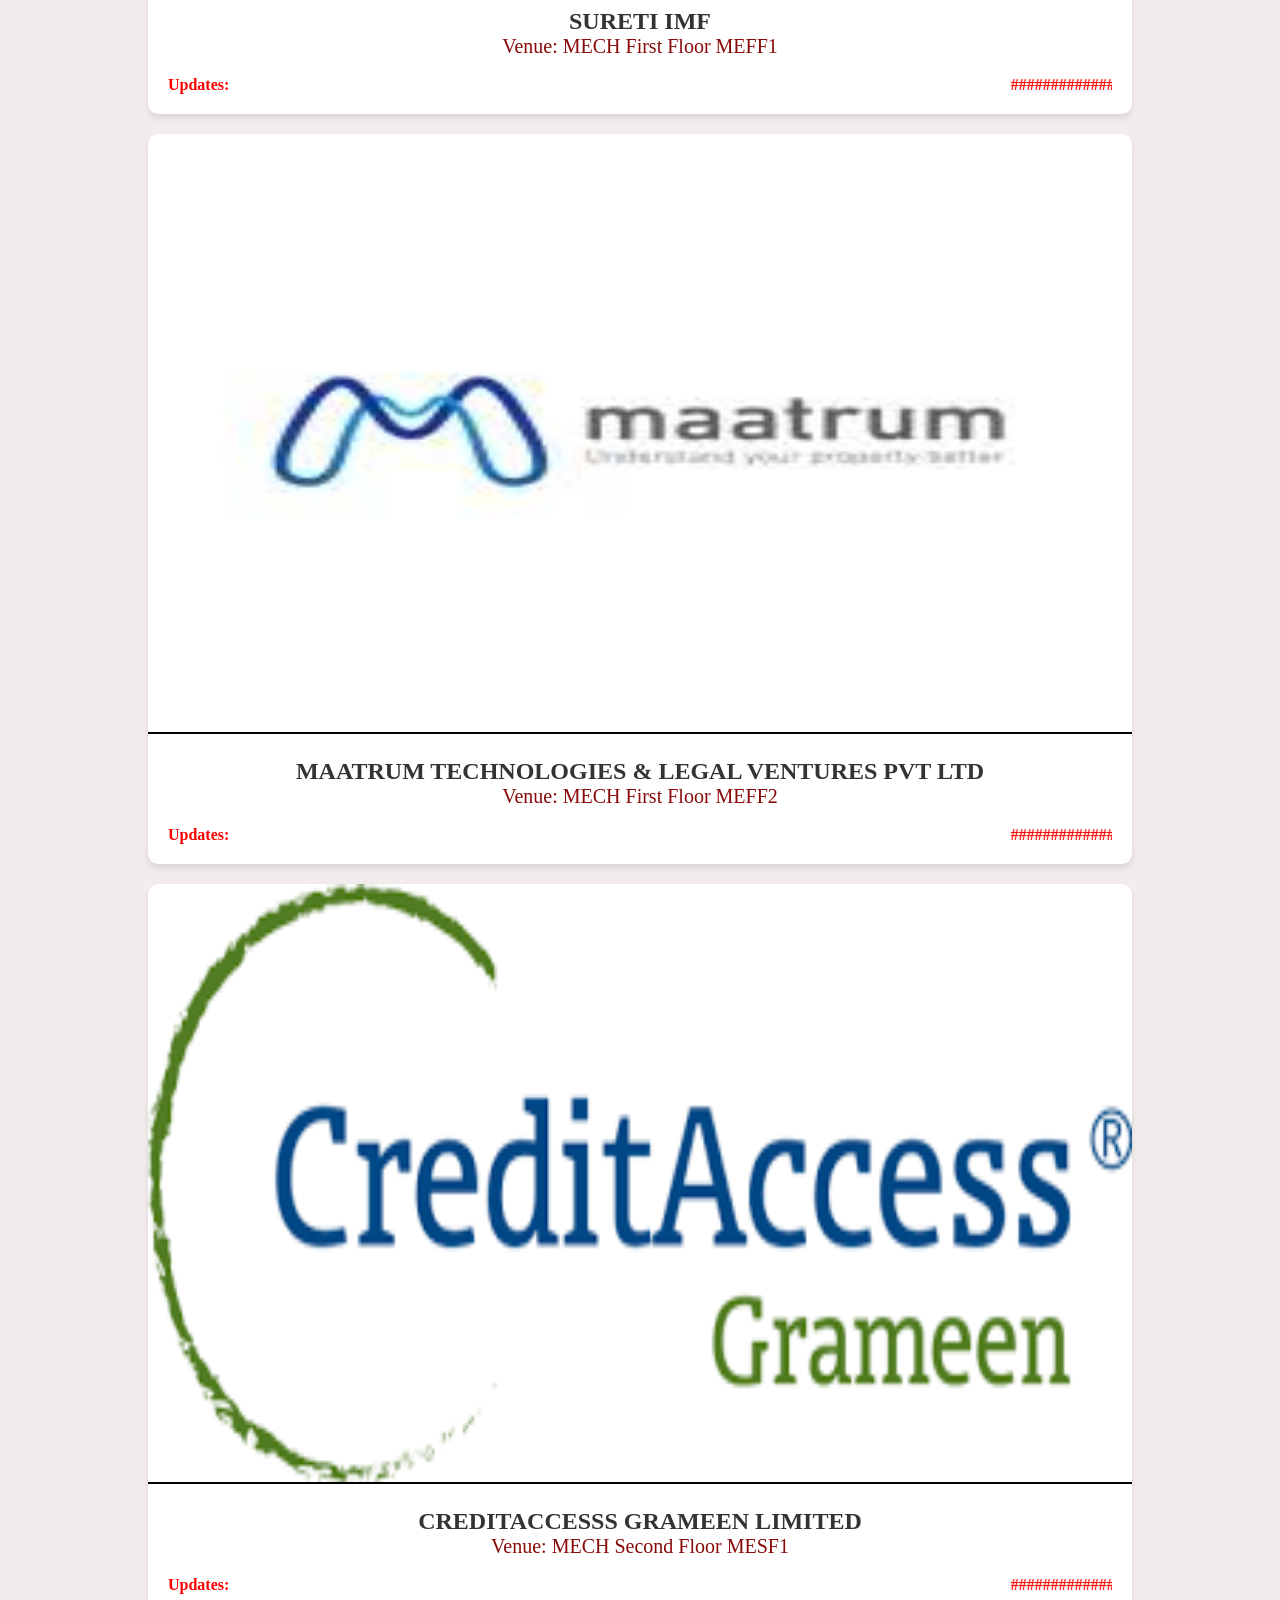
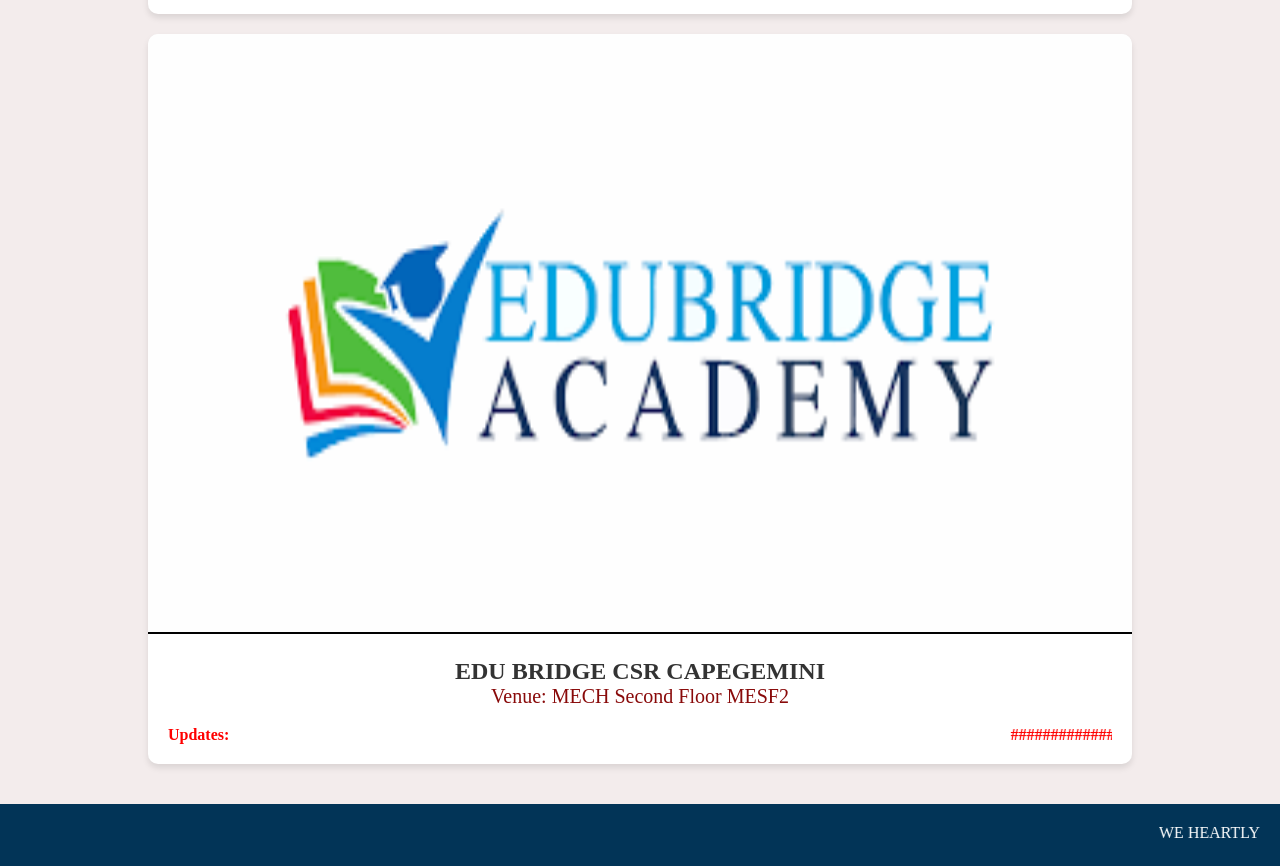
<file: mech.html>
<!DOCTYPE html>
<html>
<head>
    <title>Mech block</title>
    <link rel="icon" href="img/csbs logo.png">
    <link rel="stylesheet" href="style.css">
    <meta name="viewport" content="width=device-width, initial-scale=1.0">

    <style>
        .dotted-line {
            border-top: 1px dotted #000; /* 1px line, dotted, black color */
        }
       
    .Venue{
        padding: 20px;
    }
  
    </style>
</head>
<body bgcolor="white" style="color: black;">

   <hr >
    <div class="header">
        <img class="img3" src="IMG_20240415_122451.png" alt="logo" width="220px" height="auto">
        
        <h1 class="hello"> TAMILNADU SKILL DEVELOPMENT CORPORATION NAAN MUDHALVAN STATE - WIDE<br> PLACEMENT PROGRAM </h1>
       
    </div>
   
        
       
    <nav class="txt">
        <a href="index.html">Home</a>
      
       
       
    </nav>
    <hr>
 
     
   
    
<div class="container">
    <h1 style="color: black;">MEGA - JOBFAIR</h1>
    <br>
    <!-- Event Cards -->

   
        <div class="event-card a-img"> 
            <img class="img1" src="KWANG SUNG BRAKE INDIA PVT LTD2.webp" alt="Event 1">
            
            <div class="ece">
                <h2 class="check">KWANG SUNG BRAKE INDIA PVT LTD</h2>
           <p style="color: #890a0a;  font-size: 20px;">Venue: MECH Ground Floor</p><br>
         <div style="display: flex;"> <h4 style="color: red;" >Updates: </h4>
           <marquee>   <h4 style="display: flex; color: red;">#################################</h4></marquee>
        </div> 
            </div> 
           
        </div>
 



        <div class="event-card a-img"> 
            <img class="img1 h-reduce"  src="img16.jpg" alt="Event 1">
            
            <div class="ece">
                <h2 class="check">  SURETI IMF </h2>
           <p style="color: #890a0a;  font-size: 20px;">Venue: MECH First Floor MEFF1  </p><br>
         <div style="display: flex;"> <h4 style="color: red;" >Updates: </h4>
           <marquee>   <h4 style="display: flex; color: red;">#################################</h4></marquee>
        </div> 
            </div> 
           
        </div>


        <div class="event-card a-img"> 
            <img class="img1" src="MAATRUM TECHNOLOGIES & LEGAL VENTURES PVT LTD.jpg" alt="Event 1">
            
            <div class="ece">
                <h2 class="check"> MAATRUM TECHNOLOGIES & LEGAL VENTURES PVT LTD  </h2>
           <p style="color: #890a0a;  font-size: 20px;">Venue: MECH First Floor MEFF2 </p><br>
         <div style="display: flex;"> <h4 style="color: red;" >Updates: </h4>
           <marquee>   <h4 style="display: flex; color: red;">#################################</h4></marquee>
        </div> 
            </div> 
           
        </div>

        <div class="event-card a-img"> 
            <img class="img1" src="CREDITACCESSS GRAMEEN LIMITED.png" alt="Event 1">
            
            <div class="ece">
                <h2 class="check">CREDITACCESSS GRAMEEN LIMITED  </h2>
           <p style="color: #890a0a;  font-size: 20px;">Venue: MECH Second Floor MESF1</p><br>
         <div style="display: flex;"> <h4 style="color: red;" >Updates: </h4>
           <marquee>   <h4 style="display: flex; color: red;">#################################</h4></marquee>
        </div> 
            </div> 
           
        </div>
        <div class="event-card a-img"> 
            <img class="img1" src="edu.png" alt="Event 1">
            
            <div class="ece">
                <h2 class="check">EDU BRIDGE CSR CAPEGEMINI  </h2>
           <p style="color: #890a0a;  font-size: 20px;">Venue: MECH Second Floor MESF2</p><br>
         <div style="display: flex;"> <h4 style="color: red;" >Updates: </h4>
           <marquee>   <h4 style="display: flex; color: red;">#################################</h4></marquee>
        </div> 
            </div> 
        
        </div>


</div>


<footer>

    <marquee>    <p>WE HEARTLY INVITE YOU TO THE VILLUPURAM DISTRICT NAAN MUDHALVAN JOB FAIR FOR ENGINEERING COLLEGE STUDENTS</p></marquee>
    </footer>
    </body>
    </html>
</file>
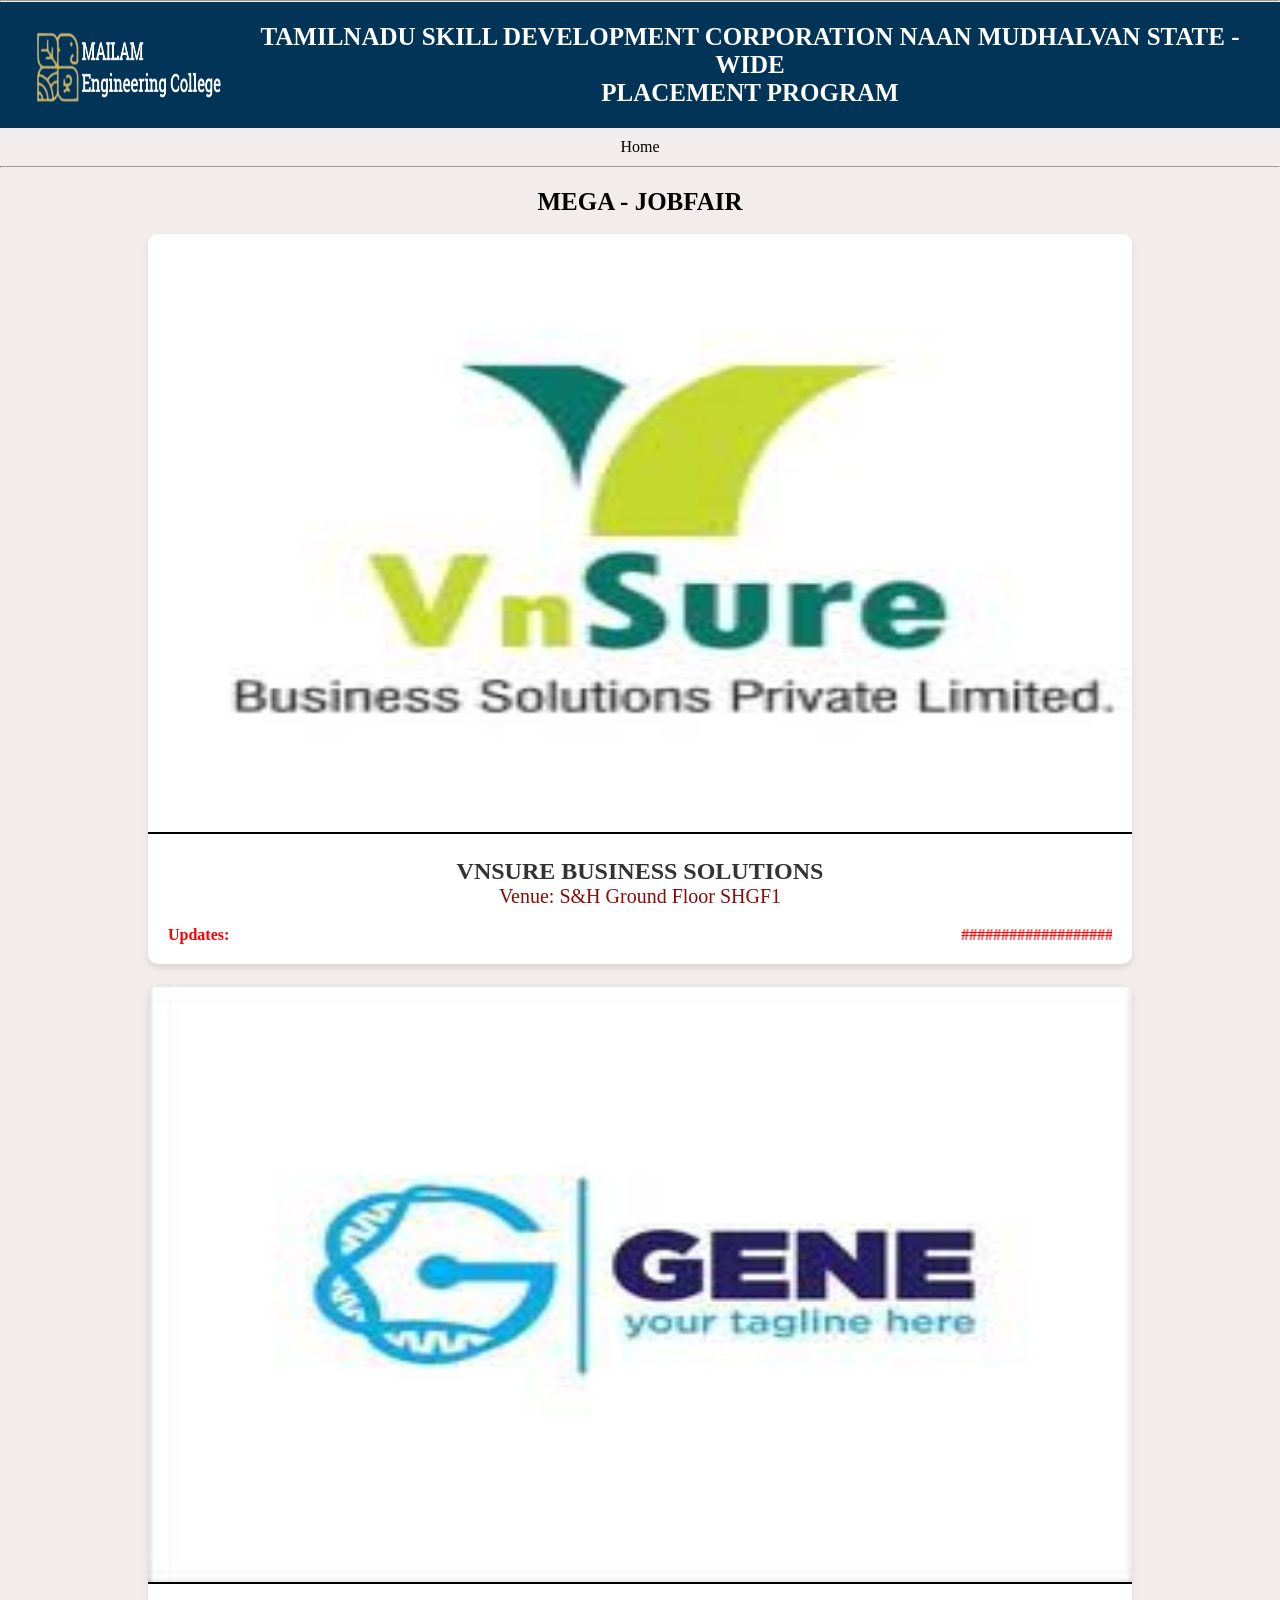
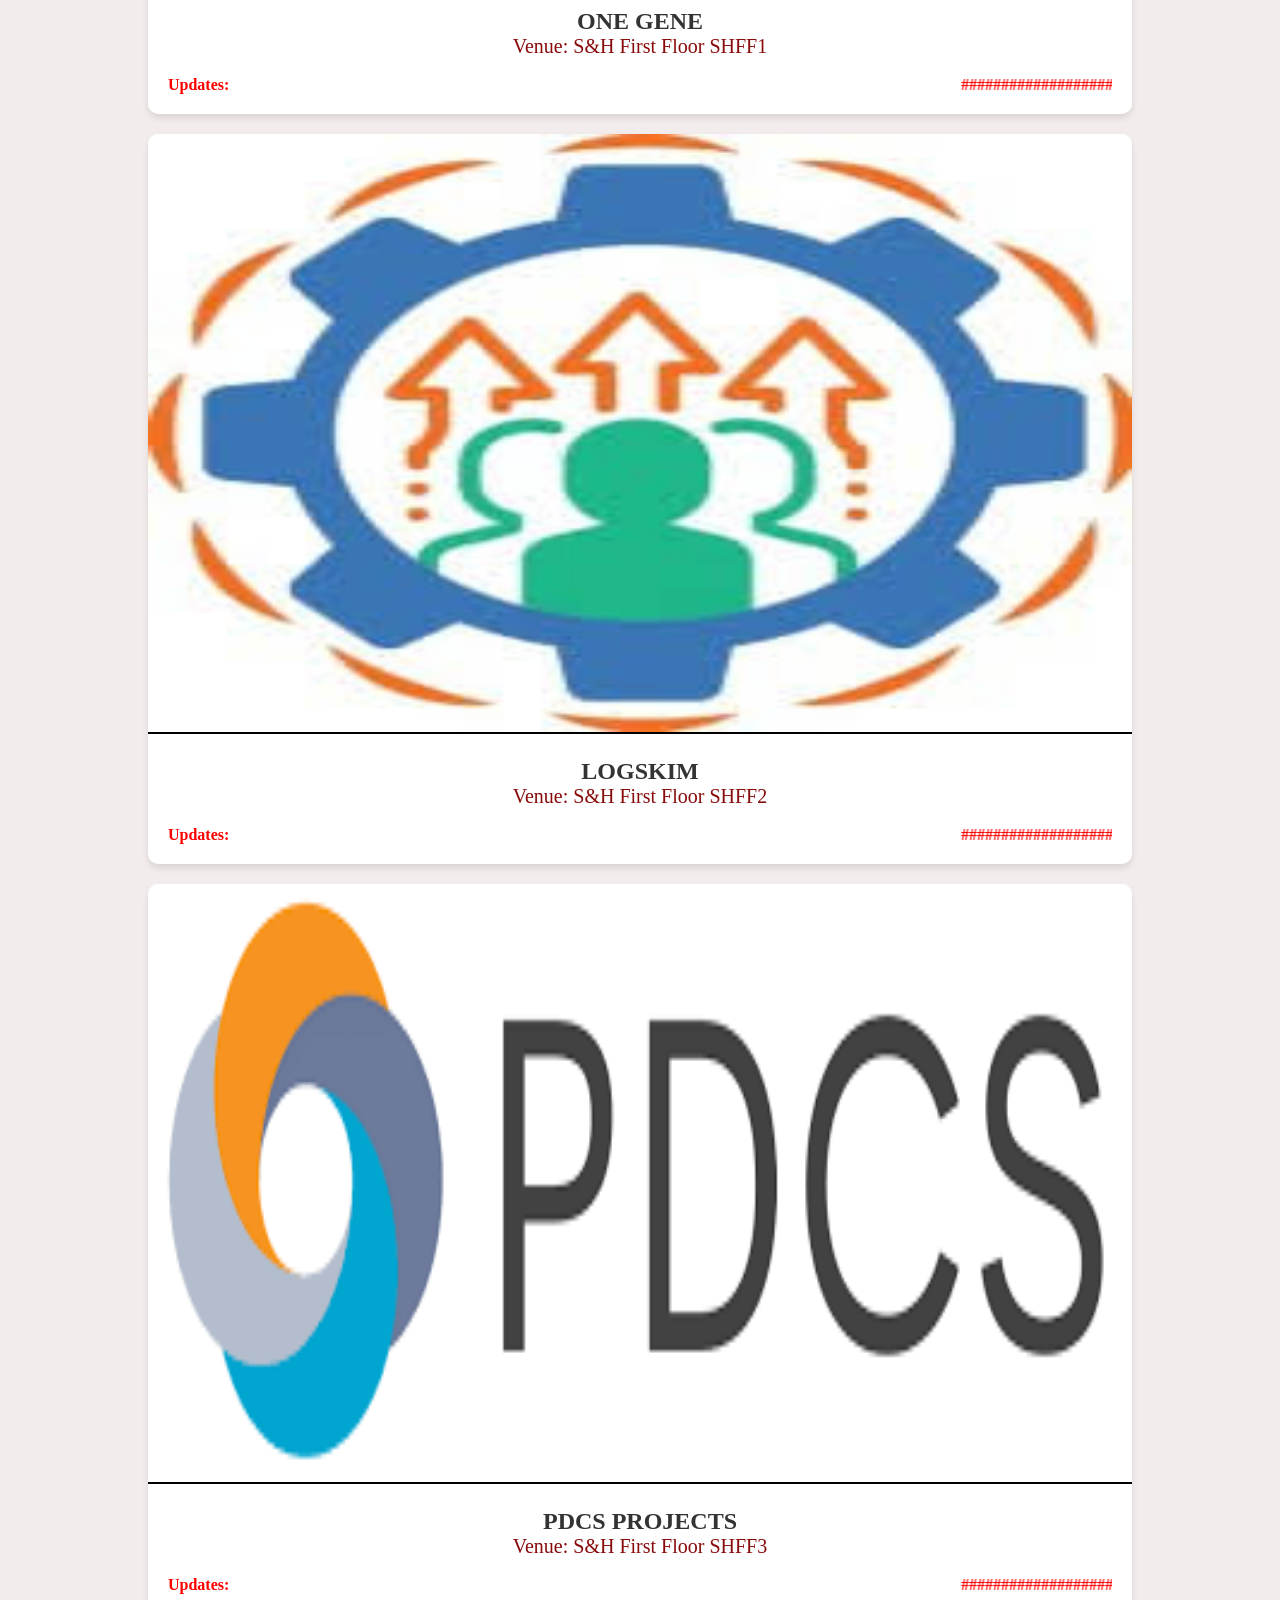
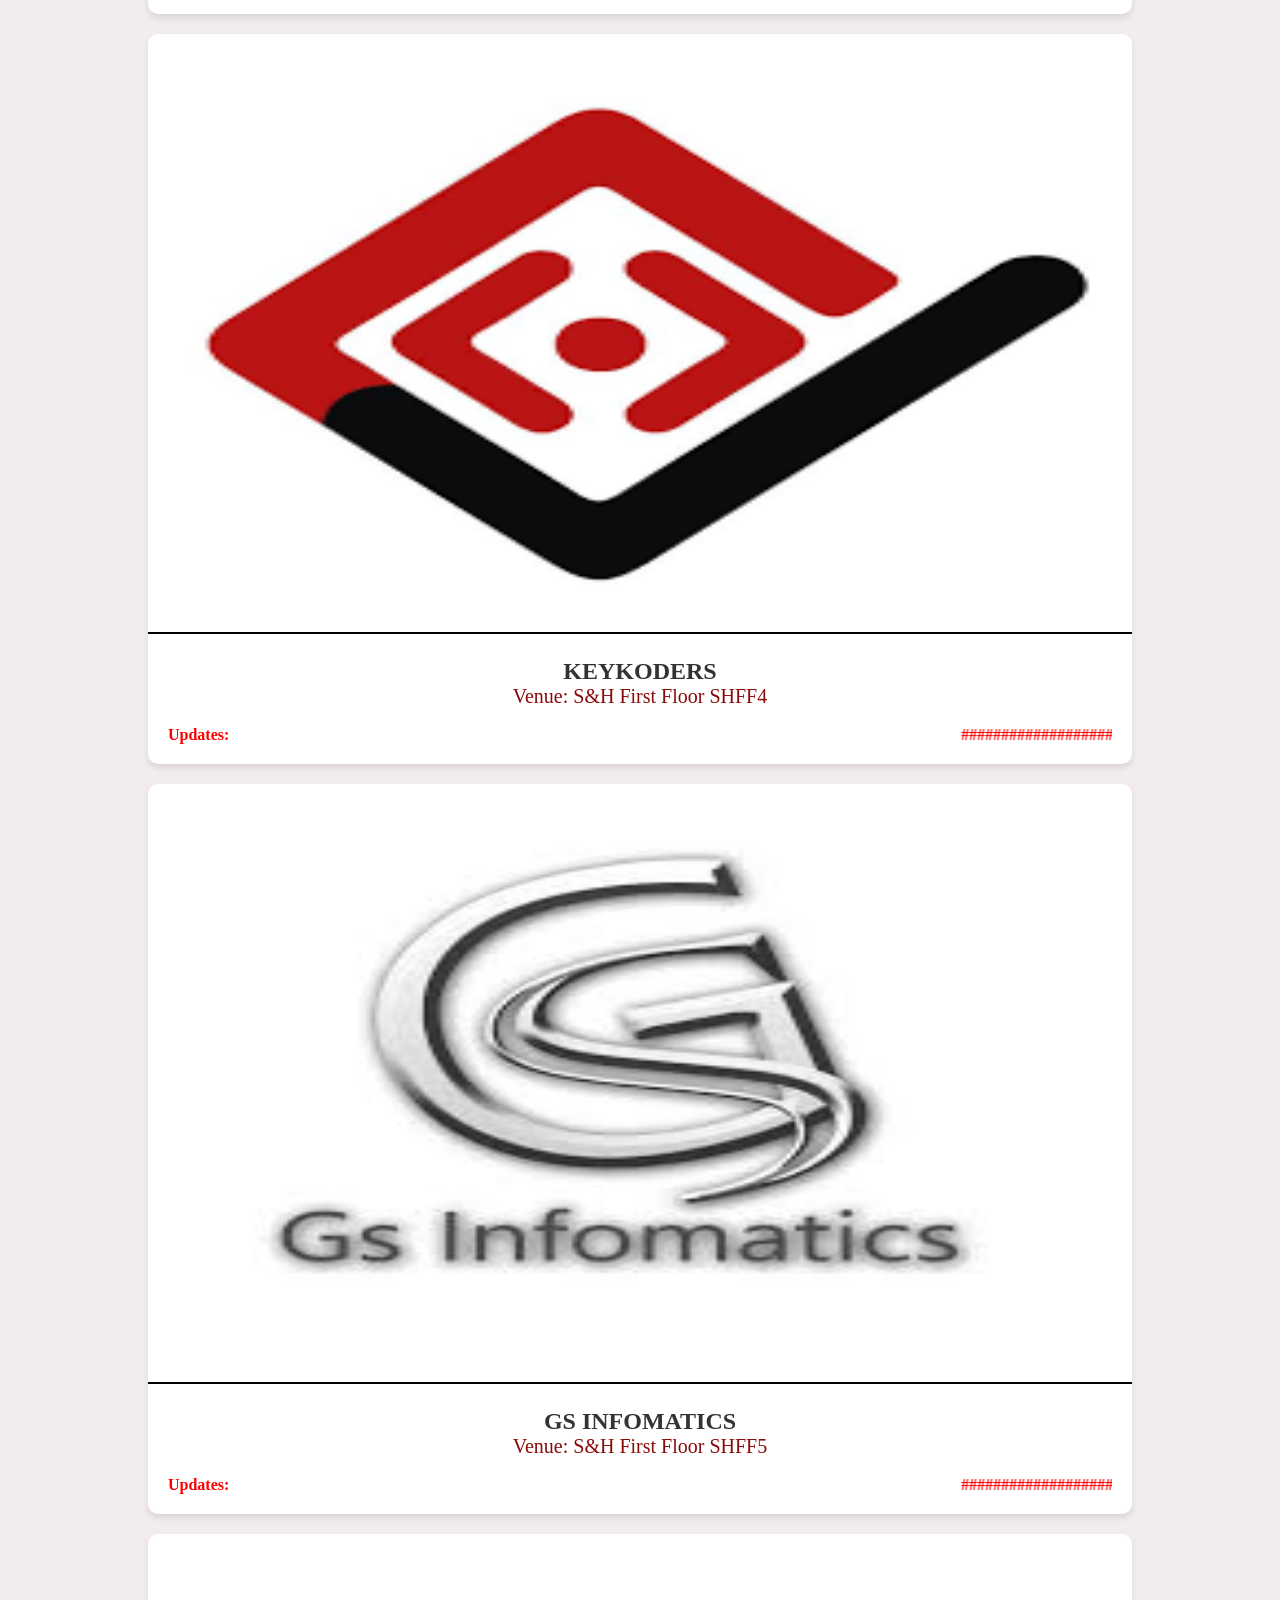
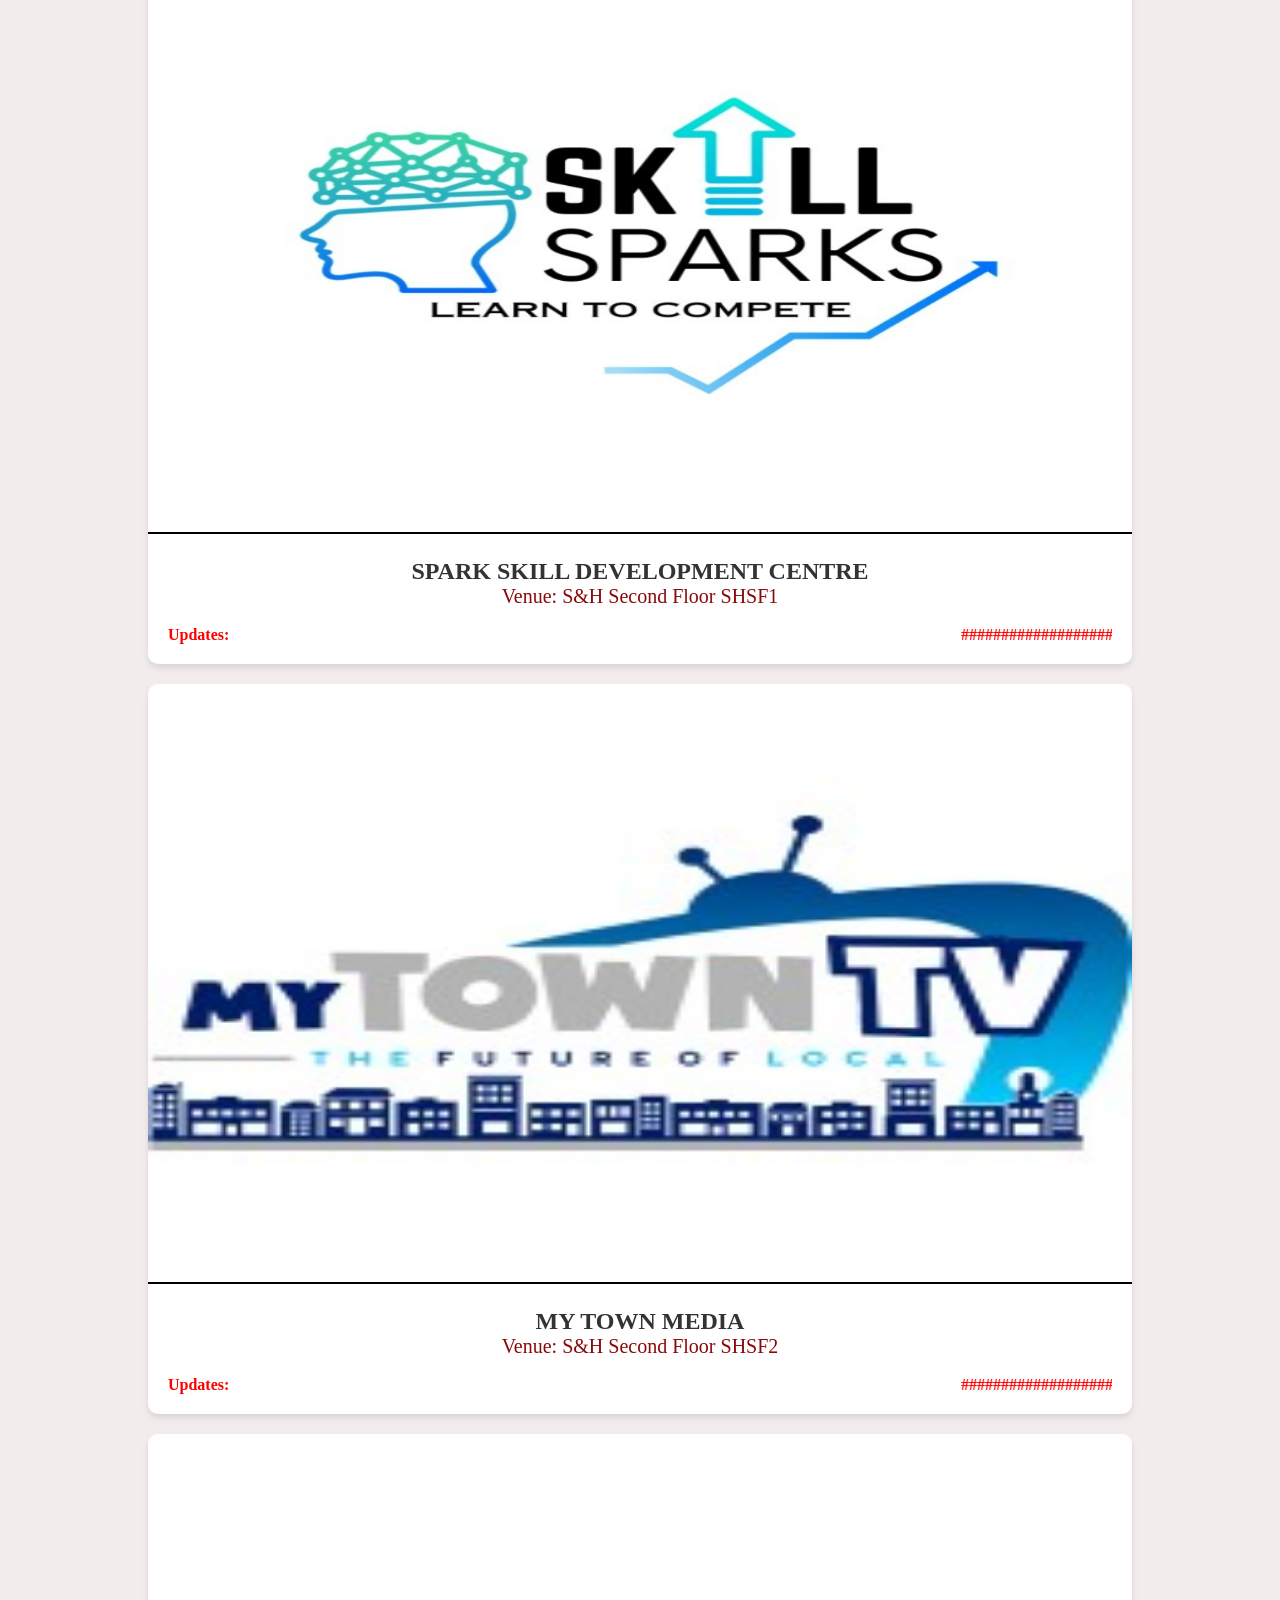
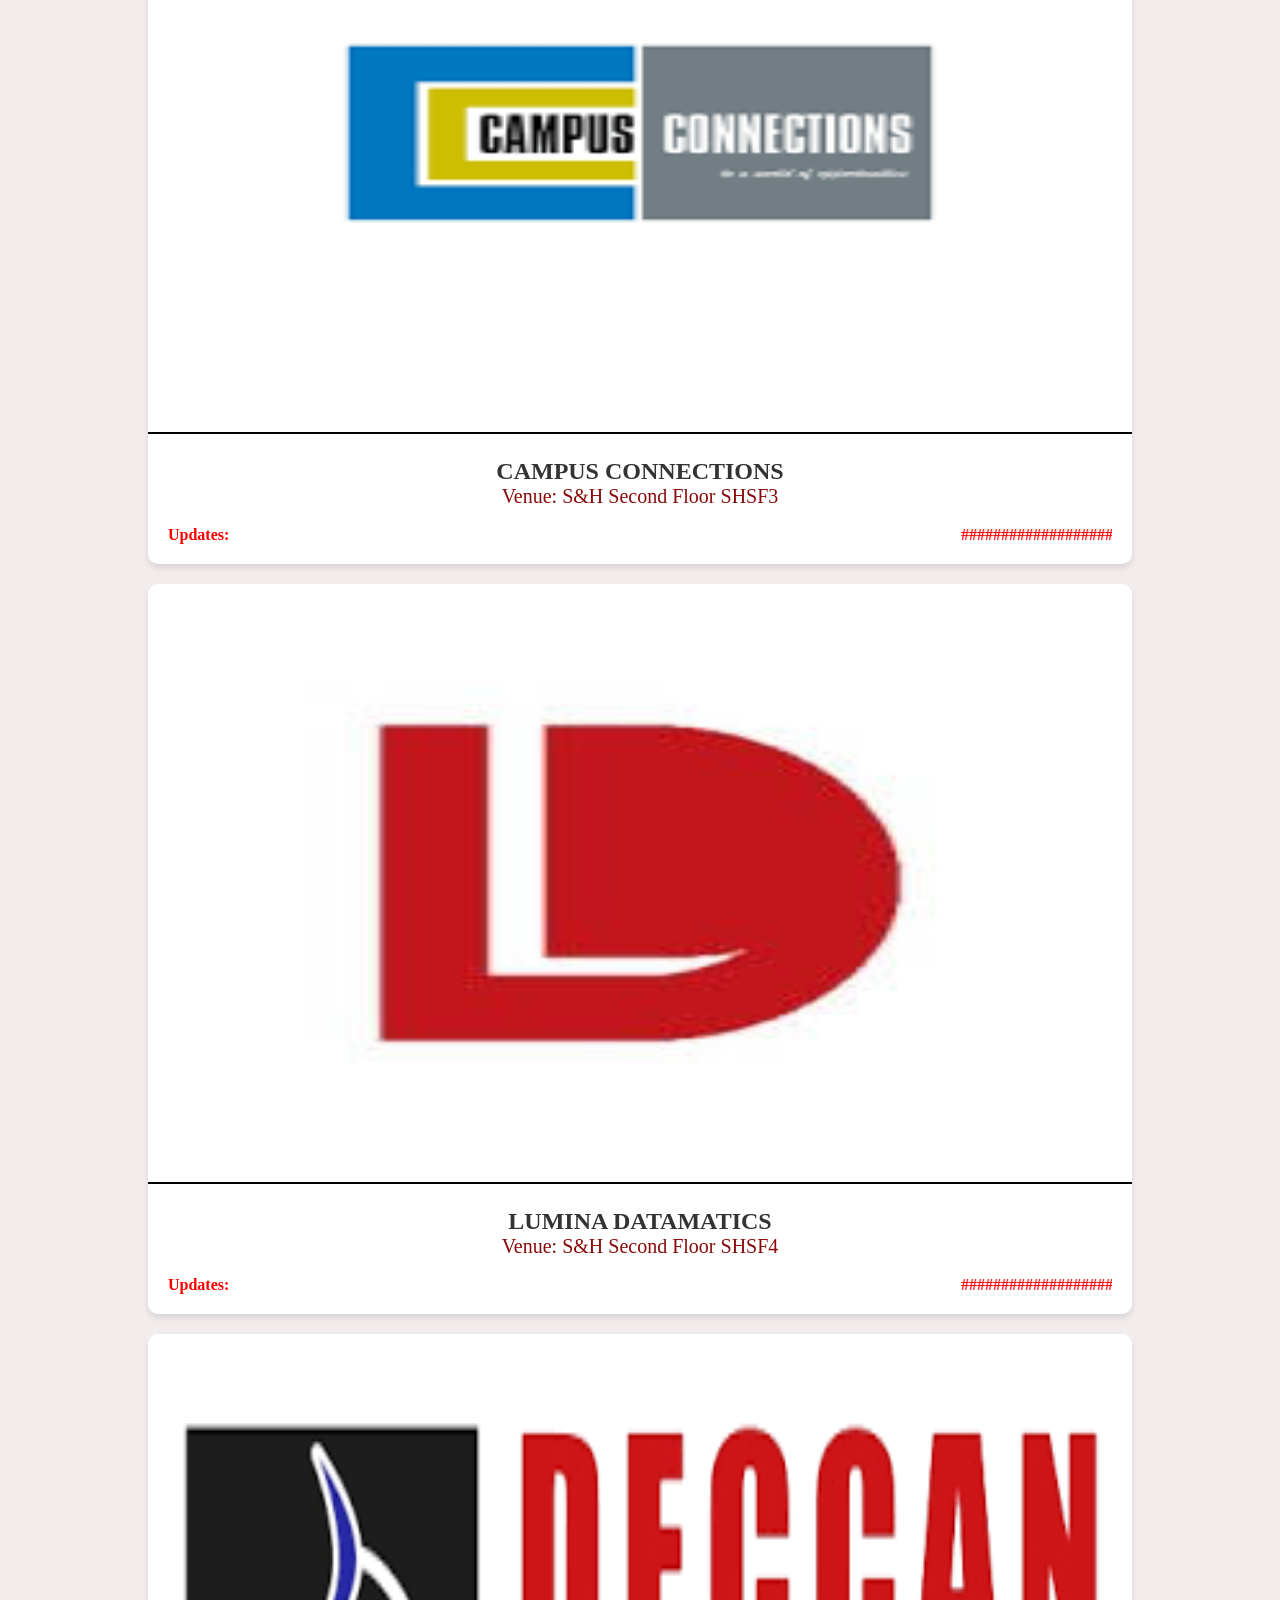
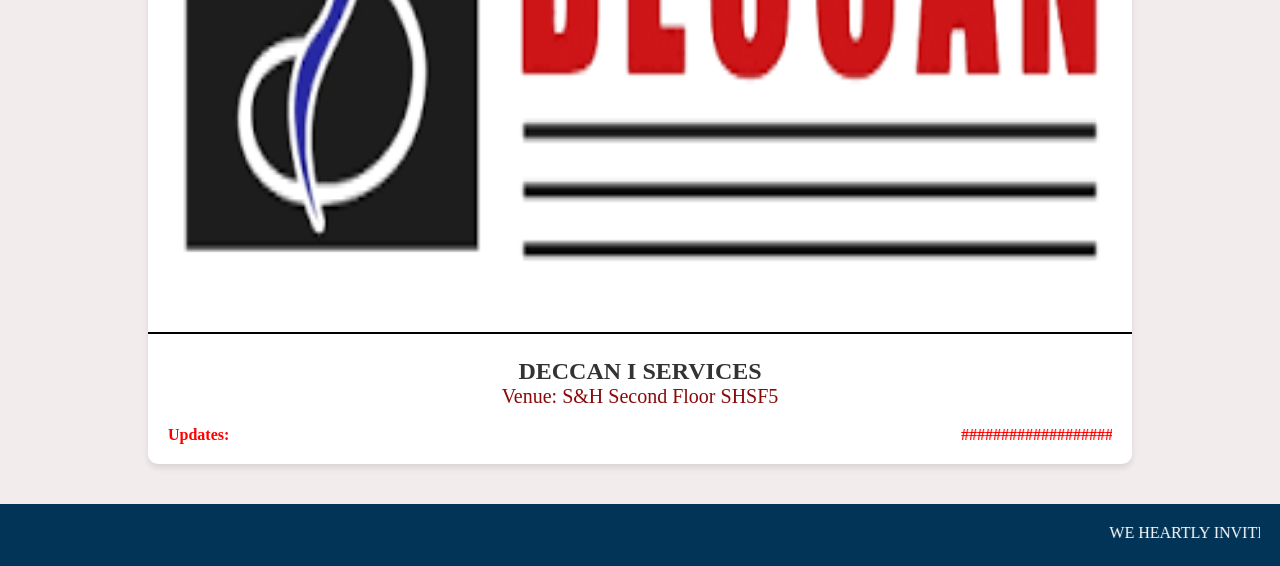
<file: s & h.html>
<!DOCTYPE html>
<html>
<head>
    <title>s&h block</title>
    <link rel="icon" href="img/csbs logo.png">
    <link rel="stylesheet" href="style.css">
    <meta name="viewport" content="width=device-width, initial-scale=1.0">

    <style>
        .dotted-line {
            border-top: 1px dotted #000; /* 1px line, dotted, black color */
        }
       
    .Venue{
        padding: 20px;
    }
  
    </style>
</head>
<body bgcolor="white" style="color: black;">

   <hr >
    <div class="header">
        <img class="img3" src="IMG_20240415_122451.png" alt="logo" width="220px" height="auto">
        
        <h1 class="hello"> TAMILNADU SKILL DEVELOPMENT CORPORATION NAAN MUDHALVAN STATE - WIDE <br> PLACEMENT PROGRAM </h1>
       
    </div>
   
        
       
    <nav class="txt">
        <a href="index.html">Home</a>
      
       
       
    </nav>
    <hr>
 
     
   
    
<div class="container">
    <h1 style="color: black;">MEGA - JOBFAIR</h1>
    <br>
    <!-- Event Cards -->

    <div class="event-card a-img"> 
        <img class="img1" src="VNSURE BUSINESS SOLUTIONS.jpg" alt="Event 1">
        
        <div class="ece">
            <h2 class="check">VNSURE BUSINESS SOLUTIONS</h2>
       <p style="color: #890a0a;  font-size: 20px;">Venue: S&H Ground Floor SHGF1</p><br>
     <div style="display: flex;"> <h4 style="color: red;" >Updates: </h4>
       <marquee>   <h4 style="display: flex; color: red;">#################################</h4></marquee>
    </div> 
        </div> 
       
    </div>


        <div class="event-card a-img"> 
            <img class="img1" src="ONE GENE.jpeg" alt="Event 1">
            
            <div class="ece">
                <h2 class="check">ONE GENE </h2>
           <p style="color: #890a0a;  font-size: 20px;">Venue: S&H First Floor SHFF1</p><br>
         <div style="display: flex;"> <h4 style="color: red;" >Updates: </h4>
           <marquee>   <h4 style="display: flex; color: red;">#################################</h4></marquee>
        </div> 
            </div> 
           
        </div>
 



        <div class="event-card a-img"> 
            <img class="img1" src="LOGSKIM.jpg" alt="Event 1">
            
            <div class="ece">
                <h2 class="check">LOGSKIM </h2>
           <p style="color: #890a0a;  font-size: 20px;">Venue: S&H First Floor SHFF2</p><br>
         <div style="display: flex;"> <h4 style="color: red;" >Updates: </h4>
           <marquee>   <h4 style="display: flex; color: red;">#################################</h4></marquee>
        </div> 
            </div> 
           
        </div>


        <div class="event-card a-img"> 
            <img class="img1" src="PDCS PROJECTS2.png" alt="Event 1">
            
            <div class="ece">
                <h2 class="check"> PDCS PROJECTS </h2>
           <p style="color: #890a0a;  font-size: 20px;">Venue: S&H First Floor SHFF3</p><br>
         <div style="display: flex;"> <h4 style="color: red;" >Updates: </h4>
           <marquee>   <h4 style="display: flex; color: red;">#################################</h4></marquee>
        </div> 
            </div> 
           
        </div>

        <div class="event-card a-img"> 
            <img class="img1" src="KEYKODERS.png" alt="Event 1">
            
            <div class="ece">
                <h2 class="check">KEYKODERS</h2>
           <p style="color: #890a0a;  font-size: 20px;">Venue: S&H First Floor SHFF4  </p><br>
         <div style="display: flex;"> <h4 style="color: red;" >Updates: </h4>
           <marquee>   <h4 style="display: flex; color: red;">#################################</h4></marquee>
        </div> 
            </div> 
           
        </div>
        <div class="event-card a-img"> 
            <img class="img1" src="GS INFOMATICS.jpg" alt="Event 1">
            
            <div class="ece">
                <h2 class="check">GS INFOMATICS </h2>
           <p style="color: #890a0a;  font-size: 20px;">Venue: S&H First Floor SHFF5 </p><br>
         <div style="display: flex;"> <h4 style="color: red;" >Updates: </h4>
           <marquee>   <h4 style="display: flex; color: red;">#################################</h4></marquee>
        </div> 
            </div> 
           
        </div>
        <div class="event-card a-img"> 
            <img class="img1" src="SPARK SKILL DEVELOPMENT CENTRE.jpeg" alt="Event 1">
            
            <div class="ece">
                <h2 class="check">SPARK SKILL DEVELOPMENT CENTRE  </h2>
           <p style="color: #890a0a;  font-size: 20px;">Venue: S&H Second Floor SHSF1 </p><br>
         <div style="display: flex;"> <h4 style="color: red;" >Updates: </h4>
           <marquee>   <h4 style="display: flex; color: red;">#################################</h4></marquee>
        </div> 
            </div> 
           
        </div>
        <div class="event-card a-img"> 
            <img class="img1" src="MY TOWN MEDIA.jpeg" alt="Event 1">
            
            <div class="ece">
                <h2 class="check"> MY TOWN MEDIA </h2>
           <p style="color: #890a0a;  font-size: 20px;">Venue: S&H Second Floor SHSF2</p><br>
         <div style="display: flex;"> <h4 style="color: red;" >Updates: </h4>
           <marquee>   <h4 style="display: flex; color: red;">#################################</h4></marquee>
        </div> 
            </div> 
           
        </div>
        <div class="event-card a-img"> 
            <img class="img1" src="CAMPUS CONNECTIONS.png" alt="Event 1">
            
            <div class="ece">
                <h2 class="check">CAMPUS CONNECTIONS </h2>
           <p style="color: #890a0a;  font-size: 20px;">Venue: S&H  Second Floor SHSF3</p><br>
         <div style="display: flex;"> <h4 style="color: red;" >Updates: </h4>
           <marquee>   <h4 style="display: flex; color: red;">#################################</h4></marquee>
        </div> 
            </div> 
           
        </div>
        <div class="event-card a-img"> 
            <img class="img1" src="LUMINA DATAMATICS.jpg" alt="Event 1">
            
            <div class="ece">
                <h2 class="check">LUMINA DATAMATICS </h2>
           <p style="color: #890a0a;  font-size: 20px;">Venue: S&H Second Floor SHSF4  </p><br>
         <div style="display: flex;"> <h4 style="color: red;" >Updates: </h4>
           <marquee>   <h4 style="display: flex; color: red;">#################################</h4></marquee>
        </div> 
            
       
       
            </div> 
        
        
        
        
        
        
        
        
        </div>




        <div class="event-card a-img"> 
            <img class="img1" src="DECCAN I SERVICES.png" alt="Event 1">
            
            <div class="ece">
                <h2> DECCAN I SERVICES   </h2>
           <p style="color: #890a0a;  font-size: 20px;">Venue: S&H Second Floor SHSF5</p><br>
         <div style="display: flex;"> <h4 style="color: red;" >Updates: </h4>
           <marquee>   <h4 style="display: flex; color: red;">#################################</h4></marquee>
        </div> 
            </div> 
           
        </div>



</div>

<footer>

    <marquee>    <p>WE HEARTLY INVITE YOU TO THE VILLUPURAM DISTRICT NAAN MUDHALVAN JOB FAIR FOR ENGINEERING COLLEGE STUDENTS</p></marquee>
    </footer>
    </body>
    </html>
</file>
<file: style.css>
@import url('https://fonts.googleapis.com/css2?family=Lora:ital,wght@0,400..700;1,400..700&display=swap' );

/* General Styling */


body {
    
    margin: 0;
    padding: 0;
    background-color: #f3ecec;
    
}
.txt {
    background-color:#f3ecec;
    color: rgb(0, 0, 0);
    padding: 10px;
    text-align: center;
}
*{
    margin: 0;
    padding: 0;
    box-sizing: border-box;

}
.body{
    padding: 0 10%;
}
li{
    padding-right: 10px;
}
a{
    text-decoration: none;
    color: #006699 ;
}
.header{
    background-color: #023457;
    width: 100%;
    height: 14vh;
    display: flex;
    justify-content:space-evenly;
    padding: 10px;
    margin: auto;
}

h1{
    color: black;
    text-align: center;
    margin: auto;

}
       
        nav{

            background-color: white;
            color: black;
            padding: 15px;
        }
        li,ul{
            display: inline;
        }
        ul{
            margin-left: 9%;
        }
        .dotted-line {
            border-top: 1px dotted #000; /* 1px line, dotted, black color */
          }
        


.txt a {
    color: rgb(0, 0, 0);
    text-decoration: none;
    margin: 0 10px;
}

.txt a:hover {
    
    font-family: monospace;

}

header {
    background-color: #023457;
    color: #fff;
    padding: 20px;
    text-align: center;
  }
  
  nav {
    background-color:#666;
    padding: 10px 0;
    text-align: center;
  }
.container {
    width: 80%;
    margin: 0 auto;
    padding: 20px;
}

h1 {
    color: #fff;
    text-align: center;
    font-size: large;
    font-size: 25px;
}

.contact{
    align-content: space-evenly;
}

.img1{
    border-bottom: 2px solid black;
}


.event-card {
    background-color: #fff;
    border-radius: 10px;
    box-shadow: 0 4px 6px rgba(0, 0, 0, 0.1);
    margin-bottom: 20px;
    overflow: hidden;
}

.event-card img {
    width: 100%;
    height: 600px;
    border-top-left-radius: 10px;
    border-top-right-radius: 10px;
}

.event-card .event-info {
    padding: 20px;
    
}

.event-card h2 {
    margin-top: 0;
    color: #333;
}

.event-card p {
    color: #666;
}

/* Button Styling */
.btn {
    display: inline-block;
    background-color: #4CAF50;
    color: #fff;
    padding: 10px 20px;
    text-decoration: none;
    border-radius: 5px;
    transition: background-color 0.3s ease;
}

.btn:hover {
    background-color: #45a049;
}
.ece{
    padding: 20px;
    text-align: center;
}

/* Responsive Design */
@media (max-width: 768px) {
    .container {
        width: 90%;

    }
    .h-reduce{
        height: 176.94px !important;
    }
    .event-card img{
        width: 100%;
        height: 176.94px ;
    }
    .check {
        font-size: 20px;
    }
    .img3{
        width: 150px;
        height: 100;
    }
}
footer{
    background-color: #023457;
    color: #fff;
    padding: 20px;
    text-align: center;
}

@media only screen and (max-width:500px) {
    .hello{
        font-size: 11px;
    }
}
</file>
